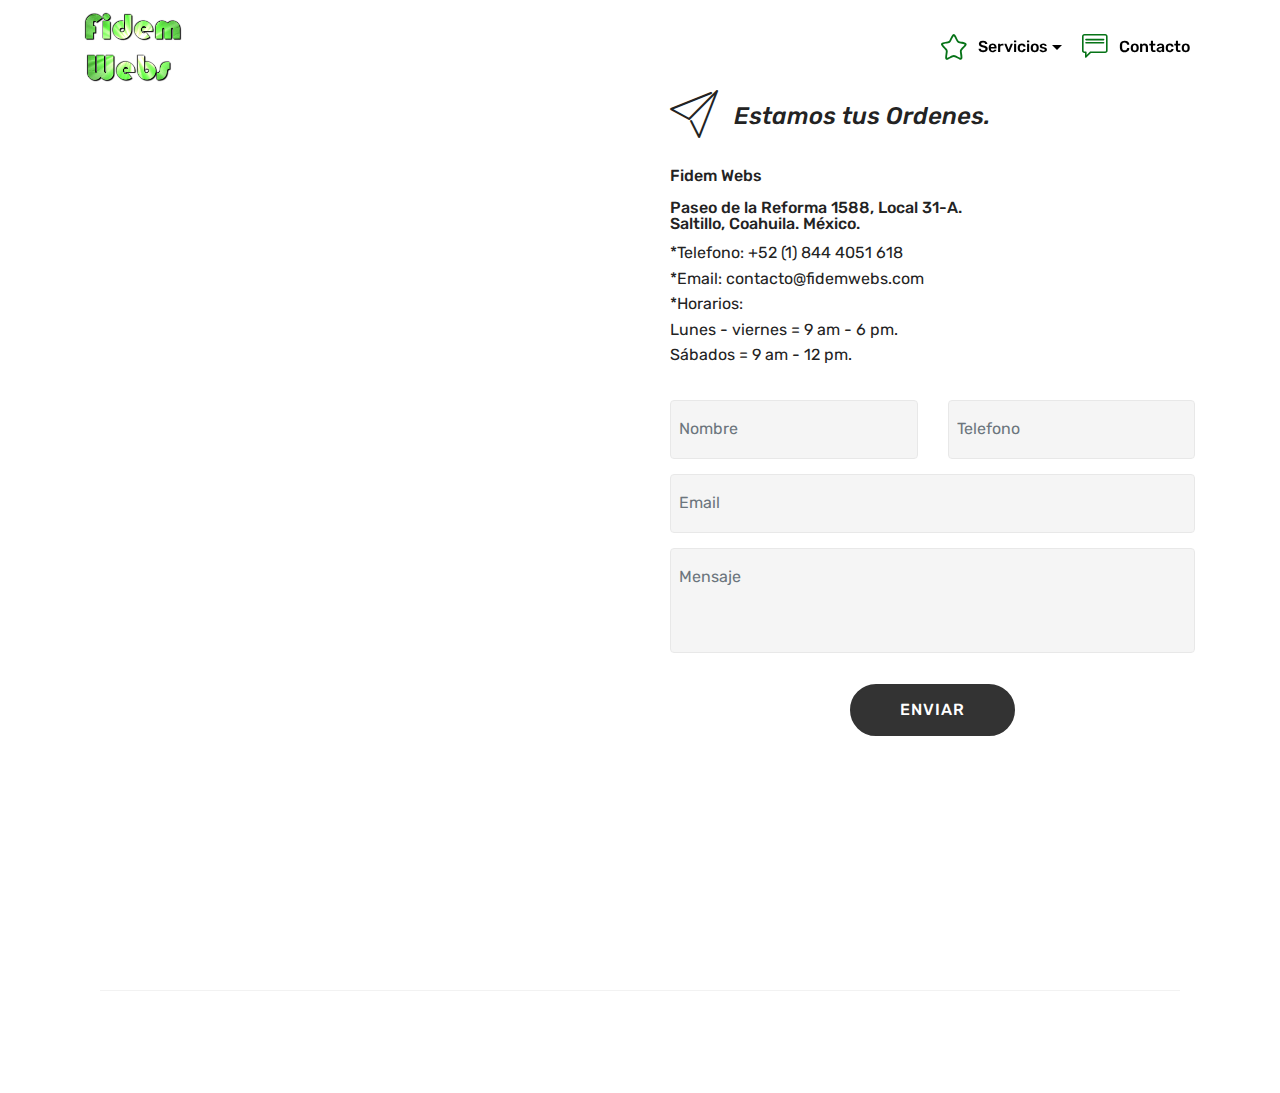
<file: Contacto.html>
<!DOCTYPE html>
<html >
<head>
  <!-- Site made with Mobirise Website Builder v4.8.8, https://mobirise.com -->
  <meta charset="UTF-8">
  <meta http-equiv="X-UA-Compatible" content="IE=edge">
  <meta name="generator" content="Mobirise v4.8.8, mobirise.com">
  <meta name="viewport" content="width=device-width, initial-scale=1, minimum-scale=1">
  <link rel="shortcut icon" href="assets/images/cooltext309816922428133-206x153.png" type="image/x-icon">
  <meta name="description" content="Contacto">
  <title>Contactanos</title>
  <link rel="stylesheet" href="assets/web/assets/mobirise-icons/mobirise-icons.css">
  <link rel="stylesheet" href="assets/web/assets/mobirise-icons-bold/mobirise-icons-bold.css">
  <link rel="stylesheet" href="assets/tether/tether.min.css">
  <link rel="stylesheet" href="assets/bootstrap/css/bootstrap.min.css">
  <link rel="stylesheet" href="assets/bootstrap/css/bootstrap-grid.min.css">
  <link rel="stylesheet" href="assets/bootstrap/css/bootstrap-reboot.min.css">
  <link rel="stylesheet" href="assets/dropdown/css/style.css">
  <link rel="stylesheet" href="assets/animatecss/animate.min.css">
  <link rel="stylesheet" href="assets/socicon/css/styles.css">
  <link rel="stylesheet" href="assets/theme/css/style.css">
  <link rel="stylesheet" href="assets/mobirise/css/mbr-additional.css" type="text/css">
  
  
  
</head>
<body>
  <section class="menu cid-qTkzRZLJNu" once="menu" id="menu1-7">

    

    <nav class="navbar navbar-expand beta-menu navbar-dropdown align-items-center navbar-toggleable-sm bg-color transparent">
        <button class="navbar-toggler navbar-toggler-right" type="button" data-toggle="collapse" data-target="#navbarSupportedContent" aria-controls="navbarSupportedContent" aria-expanded="false" aria-label="Toggle navigation">
            <div class="hamburger">
                <span></span>
                <span></span>
                <span></span>
                <span></span>
            </div>
        </button>
        <div class="menu-logo">
            <div class="navbar-brand">
                <span class="navbar-logo">
                    <a href="index.html">
                         <img src="assets/images/cooltext309816922428133-206x153.png" alt="Mobirise" title="" style="height: 4.9rem;">
                    </a>
                </span>
                
            </div>
        </div>
        <div class="collapse navbar-collapse" id="navbarSupportedContent">
            <ul class="navbar-nav nav-dropdown nav-right" data-app-modern-menu="true"><li class="nav-item dropdown">
                    <a class="nav-link link dropdown-toggle text-black display-4" href="https://mobirise.com" data-toggle="dropdown-submenu" aria-expanded="false"><span class="mbrib-star mbr-iconfont mbr-iconfont-btn" style="color: rgb(6, 115, 23);"></span>
                        
                        Servicios</a><div class="dropdown-menu"><a class="dropdown-item text-black display-4" href="Contacto.html">Diseño de Pagínas Web</a><a class="dropdown-item text-black display-4" href="Contacto.html">Estrategias de Marketing</a><a class="dropdown-item text-black display-4" href="Contacto.html">Diseño de Marca</a></div>
                </li><li class="nav-item"><a class="nav-link link text-black display-4" href="Contacto.html" aria-expanded="false"><span class="mbrib-chat mbr-iconfont mbr-iconfont-btn" style="color: rgb(6, 115, 23);"></span>Contacto</a></li></ul>
            
        </div>
    </nav>
</section>

<section class="engine"><a href="https://mobirise.info/b">how to create your own website</a></section><section class="mbr-section form4 cid-rcJjvOqGK5" id="form4-a">

    

    
    <div class="container">
        <div class="row">
            <div class="col-md-6">
                <div class="google-map"><iframe frameborder="0" style="border:0" src="https://www.google.com/maps/embed/v1/place?key=AIzaSyA0Dx_boXQiwvdz8sJHoYeZNVTdoWONYkU&amp;q=place_id:EkZQYXNlbyBkZSBsYSBSZWZvcm1hIDE1ODgsIFNpbiBOb21icmUgZGUgQ29sIDksIFNhbHRpbGxvLCBDb2FoLiwgTWV4aWNvIhsSGQoUChIJ-fX1w7JyiIYRKV2VAkezKiEQtAw" allowfullscreen=""></iframe></div>
            </div>
            <div class="col-md-6">
                
                <div>
                    <div class="icon-block pb-3">
                        <span class="icon-block__icon">
                            <span class="mbr-iconfont mbri-paper-plane"></span>
                        </span>
                        <h4 class="icon-block__title align-left mbr-fonts-style display-5">
                            Estamos tus Ordenes.</h4>
                    </div>
                    <div class="icon-contacts pb-3">
                        <h5 class="align-left mbr-fonts-style display-7">Fidem Webs<br><br>Paseo de la Reforma 1588, Local 31-A.&nbsp;<br>Saltillo, Coahuila. México.</h5>
                        <p class="mbr-text align-left mbr-fonts-style display-7">*Telefono: +52 (1) 844 4051 618&nbsp;<br>*Email: contacto@fidemwebs.com<br>*Horarios:&nbsp;<br>Lunes - viernes = 9 am - 6 pm. 
<br>Sábados = 9 am - 12 pm.&nbsp;<br></p>
                    </div>
                </div>
                <div data-form-type="formoid">
                    <div data-form-alert="" hidden="">Gracias por tu interés, en el transcurso del día nos comunicaremos con usted para conocer más su proyecto y asesorarle sobre como potenciar su negocio.</div>
                    <form class="block mbr-form" action="https://mobirise.com/" method="post" data-form-title="Mobirise Form"><input type="hidden" name="email" data-form-email="true" value="Hccp3VI93UINfS2b7qPYw+PKp5hLU12S10FYm4K74gATe6OZ+a9sG0oz5PTTUdulrMtiDwa4NfVtG3Z4GQjA4rIx4rz/vWua6w3Lx6i+F1YNktHI0FvVO6JIq2Hhz1xC">
                        <div class="row">
                            <div class="col-md-6 multi-horizontal" data-for="name">
                                <input type="text" class="form-control input" name="name" data-form-field="Name" placeholder="Nombre" required="" id="name-form4-a">
                            </div>
                            <div class="col-md-6 multi-horizontal" data-for="phone">
                                <input type="text" class="form-control input" name="phone" data-form-field="Phone" placeholder="Telefono" required="" id="phone-form4-a">
                            </div>
                            <div class="col-md-12" data-for="email">
                                <input type="text" class="form-control input" name="email" data-form-field="Email" placeholder="Email" required="" id="email-form4-a">
                            </div>
                            <div class="col-md-12" data-for="message">
                                <textarea class="form-control input" name="message" rows="3" data-form-field="Message" placeholder="Mensaje" style="resize:none" id="message-form4-a"></textarea>
                            </div>
                            <div class="input-group-btn col-md-12" style="margin-top: 10px;"><button href="" type="submit" class="btn btn-form btn-black display-4">ENVIAR</button></div>
                        </div>
                    </form>
                </div>
            </div>
        </div>
    </div>
</section>

<section class="cid-rcJn0QMRrY" id="footer5-c">

    

    

    <div class="container">
        <div class="media-container-row">
            <div class="col-md-3">
                <div class="media-wrap">
                    <a href="index.html">
                       <img src="assets/images/cooltext309816922428133-206x153.png" alt="Mobirise" title="">
                    </a>
                </div>
            </div>
            <div class="col-md-9">
                <p class="mbr-text align-right links mbr-fonts-style display-7"><a href="index.html#content4-g">&nbsp; &nbsp; &nbsp; &nbsp; &nbsp; &nbsp; &nbsp; &nbsp; &nbsp; &nbsp; &nbsp;SERVICIOS&nbsp; &nbsp; &nbsp; PAQUETES</a></p>
            </div>
        </div>
        <div class="footer-lower">
            <div class="media-container-row">
                <div class="col-md-12">
                    <hr>
                </div>
            </div>
            <div class="media-container-row mbr-white">
                <div class="col-md-6 copyright">
                    <p class="mbr-text mbr-fonts-style display-7">2017 FIDEM WEBS - Todos los derechos reservados.</p>
                </div>
                <div class="col-md-6">
                    <div class="social-list align-right">
                        <div class="soc-item">
                            <a href="https://twitter.com/mobirise" target="_blank">
                                <span class="socicon-twitter socicon mbr-iconfont mbr-iconfont-social"></span>
                            </a>
                        </div>
                        <div class="soc-item">
                            <a href="https://www.facebook.com/pages/Mobirise/1616226671953247" target="_blank">
                                <span class="socicon-facebook socicon mbr-iconfont mbr-iconfont-social"></span>
                            </a>
                        </div>
                        
                        
                        
                        
                    </div>
                </div>
            </div>
        </div>
    </div>
</section>


  <script src="assets/web/assets/jquery/jquery.min.js"></script>
  <script src="assets/popper/popper.min.js"></script>
  <script src="assets/tether/tether.min.js"></script>
  <script src="assets/bootstrap/js/bootstrap.min.js"></script>
  <script src="assets/dropdown/js/script.min.js"></script>
  <script src="assets/touchswipe/jquery.touch-swipe.min.js"></script>
  <script src="assets/viewportchecker/jquery.viewportchecker.js"></script>
  <script src="assets/smoothscroll/smooth-scroll.js"></script>
  <script src="assets/theme/js/script.js"></script>
  <script src="assets/formoid/formoid.min.js"></script>
  
  
  <input name="animation" type="hidden">
  </body>
</html>
</file>
<file: assets/web/assets/mobirise-icons/mobirise-icons.css>
@font-face {
  font-family: 'MobiriseIcons';
  src:  url('mobirise-icons.eot?spat4u');
  src:  url('mobirise-icons.eot?spat4u#iefix') format('embedded-opentype'),
    url('mobirise-icons.ttf?spat4u') format('truetype'),
    url('mobirise-icons.woff?spat4u') format('woff'),
    url('mobirise-icons.svg?spat4u#MobiriseIcons') format('svg');
  font-weight: normal;
  font-style: normal;
}

[class^="mbri-"], [class*=" mbri-"] {
  /* use !important to prevent issues with browser extensions that change fonts */
  font-family: MobiriseIcons !important;
  speak: none;
  font-style: normal;
  font-weight: normal;
  font-variant: normal;
  text-transform: none;
  line-height: 1;

  /* Better Font Rendering =========== */
  -webkit-font-smoothing: antialiased;
  -moz-osx-font-smoothing: grayscale;
}

.mbri-add-submenu:before {
  content: "\e900";
}
.mbri-alert:before {
  content: "\e901";
}
.mbri-align-center:before {
  content: "\e902";
}
.mbri-align-justify:before {
  content: "\e903";
}
.mbri-align-left:before {
  content: "\e904";
}
.mbri-align-right:before {
  content: "\e905";
}
.mbri-android:before {
  content: "\e906";
}
.mbri-apple:before {
  content: "\e907";
}
.mbri-arrow-down:before {
  content: "\e908";
}
.mbri-arrow-next:before {
  content: "\e909";
}
.mbri-arrow-prev:before {
  content: "\e90a";
}
.mbri-arrow-up:before {
  content: "\e90b";
}
.mbri-bold:before {
  content: "\e90c";
}
.mbri-bookmark:before {
  content: "\e90d";
}
.mbri-bootstrap:before {
  content: "\e90e";
}
.mbri-briefcase:before {
  content: "\e90f";
}
.mbri-browse:before {
  content: "\e910";
}
.mbri-bulleted-list:before {
  content: "\e911";
}
.mbri-calendar:before {
  content: "\e912";
}
.mbri-camera:before {
  content: "\e913";
}
.mbri-cart-add:before {
  content: "\e914";
}
.mbri-cart-full:before {
  content: "\e915";
}
.mbri-cash:before {
  content: "\e916";
}
.mbri-change-style:before {
  content: "\e917";
}
.mbri-chat:before {
  content: "\e918";
}
.mbri-clock:before {
  content: "\e919";
}
.mbri-close:before {
  content: "\e91a";
}
.mbri-cloud:before {
  content: "\e91b";
}
.mbri-code:before {
  content: "\e91c";
}
.mbri-contact-form:before {
  content: "\e91d";
}
.mbri-credit-card:before {
  content: "\e91e";
}
.mbri-cursor-click:before {
  content: "\e91f";
}
.mbri-cust-feedback:before {
  content: "\e920";
}
.mbri-database:before {
  content: "\e921";
}
.mbri-delivery:before {
  content: "\e922";
}
.mbri-desktop:before {
  content: "\e923";
}
.mbri-devices:before {
  content: "\e924";
}
.mbri-down:before {
  content: "\e925";
}
.mbri-download:before {
  content: "\e989";
}
.mbri-drag-n-drop:before {
  content: "\e927";
}
.mbri-drag-n-drop2:before {
  content: "\e928";
}
.mbri-edit:before {
  content: "\e929";
}
.mbri-edit2:before {
  content: "\e92a";
}
.mbri-error:before {
  content: "\e92b";
}
.mbri-extension:before {
  content: "\e92c";
}
.mbri-features:before {
  content: "\e92d";
}
.mbri-file:before {
  content: "\e92e";
}
.mbri-flag:before {
  content: "\e92f";
}
.mbri-folder:before {
  content: "\e930";
}
.mbri-gift:before {
  content: "\e931";
}
.mbri-github:before {
  content: "\e932";
}
.mbri-globe:before {
  content: "\e933";
}
.mbri-globe-2:before {
  content: "\e934";
}
.mbri-growing-chart:before {
  content: "\e935";
}
.mbri-hearth:before {
  content: "\e936";
}
.mbri-help:before {
  content: "\e937";
}
.mbri-home:before {
  content: "\e938";
}
.mbri-hot-cup:before {
  content: "\e939";
}
.mbri-idea:before {
  content: "\e93a";
}
.mbri-image-gallery:before {
  content: "\e93b";
}
.mbri-image-slider:before {
  content: "\e93c";
}
.mbri-info:before {
  content: "\e93d";
}
.mbri-italic:before {
  content: "\e93e";
}
.mbri-key:before {
  content: "\e93f";
}
.mbri-laptop:before {
  content: "\e940";
}
.mbri-layers:before {
  content: "\e941";
}
.mbri-left-right:before {
  content: "\e942";
}
.mbri-left:before {
  content: "\e943";
}
.mbri-letter:before {
  content: "\e944";
}
.mbri-like:before {
  content: "\e945";
}
.mbri-link:before {
  content: "\e946";
}
.mbri-lock:before {
  content: "\e947";
}
.mbri-login:before {
  content: "\e948";
}
.mbri-logout:before {
  content: "\e949";
}
.mbri-magic-stick:before {
  content: "\e94a";
}
.mbri-map-pin:before {
  content: "\e94b";
}
.mbri-menu:before {
  content: "\e94c";
}
.mbri-mobile:before {
  content: "\e94d";
}
.mbri-mobile2:before {
  content: "\e94e";
}
.mbri-mobirise:before {
  content: "\e94f";
}
.mbri-more-horizontal:before {
  content: "\e950";
}
.mbri-more-vertical:before {
  content: "\e951";
}
.mbri-music:before {
  content: "\e952";
}
.mbri-new-file:before {
  content: "\e953";
}
.mbri-numbered-list:before {
  content: "\e954";
}
.mbri-opened-folder:before {
  content: "\e955";
}
.mbri-pages:before {
  content: "\e956";
}
.mbri-paper-plane:before {
  content: "\e957";
}
.mbri-paperclip:before {
  content: "\e958";
}
.mbri-photo:before {
  content: "\e959";
}
.mbri-photos:before {
  content: "\e95a";
}
.mbri-pin:before {
  content: "\e95b";
}
.mbri-play:before {
  content: "\e95c";
}
.mbri-plus:before {
  content: "\e95d";
}
.mbri-preview:before {
  content: "\e95e";
}
.mbri-print:before {
  content: "\e95f";
}
.mbri-protect:before {
  content: "\e960";
}
.mbri-question:before {
  content: "\e961";
}
.mbri-quote-left:before {
  content: "\e962";
}
.mbri-quote-right:before {
  content: "\e963";
}
.mbri-refresh:before {
  content: "\e964";
}
.mbri-responsive:before {
  content: "\e965";
}
.mbri-right:before {
  content: "\e966";
}
.mbri-rocket:before {
  content: "\e967";
}
.mbri-sad-face:before {
  content: "\e968";
}
.mbri-sale:before {
  content: "\e969";
}
.mbri-save:before {
  content: "\e96a";
}
.mbri-search:before {
  content: "\e96b";
}
.mbri-setting:before {
  content: "\e96c";
}
.mbri-setting2:before {
  content: "\e96d";
}
.mbri-setting3:before {
  content: "\e96e";
}
.mbri-share:before {
  content: "\e96f";
}
.mbri-shopping-bag:before {
  content: "\e970";
}
.mbri-shopping-basket:before {
  content: "\e971";
}
.mbri-shopping-cart:before {
  content: "\e972";
}
.mbri-sites:before {
  content: "\e973";
}
.mbri-smile-face:before {
  content: "\e974";
}
.mbri-speed:before {
  content: "\e975";
}
.mbri-star:before {
  content: "\e976";
}
.mbri-success:before {
  content: "\e977";
}
.mbri-sun:before {
  content: "\e978";
}
.mbri-sun2:before {
  content: "\e979";
}
.mbri-tablet:before {
  content: "\e97a";
}
.mbri-tablet-vertical:before {
  content: "\e97b";
}
.mbri-target:before {
  content: "\e97c";
}
.mbri-timer:before {
  content: "\e97d";
}
.mbri-to-ftp:before {
  content: "\e97e";
}
.mbri-to-local-drive:before {
  content: "\e97f";
}
.mbri-touch-swipe:before {
  content: "\e980";
}
.mbri-touch:before {
  content: "\e981";
}
.mbri-trash:before {
  content: "\e982";
}
.mbri-underline:before {
  content: "\e983";
}
.mbri-unlink:before {
  content: "\e984";
}
.mbri-unlock:before {
  content: "\e985";
}
.mbri-up-down:before {
  content: "\e986";
}
.mbri-up:before {
  content: "\e987";
}
.mbri-update:before {
  content: "\e988";
}
.mbri-upload:before {
 content: "\e926"; 
}
.mbri-user:before {
  content: "\e98a";
}
.mbri-user2:before {
  content: "\e98b";
}
.mbri-users:before {
  content: "\e98c";
}
.mbri-video:before {
  content: "\e98d";
}
.mbri-video-play:before {
  content: "\e98e";
}
.mbri-watch:before {
  content: "\e98f";
}
.mbri-website-theme:before {
  content: "\e990";
}
.mbri-wifi:before {
  content: "\e991";
}
.mbri-windows:before {
  content: "\e992";
}
.mbri-zoom-out:before {
  content: "\e993";
}
.mbri-redo:before {
  content: "\e994";
}
.mbri-undo:before {
  content: "\e995";
}
</file>
<file: assets/web/assets/mobirise-icons-bold/mobirise-icons-bold.css>
@font-face {
  font-family: 'mobirise-icons-bold';
  src:  url('mobirise-icons-bold.eot?m1l4yr');
  src:  url('mobirise-icons-bold.eot?m1l4yr#iefix') format('embedded-opentype'),
    url('mobirise-icons-bold.ttf?m1l4yr') format('truetype'),
    url('mobirise-icons-bold.woff?m1l4yr') format('woff'),
    url('mobirise-icons-bold.svg?m1l4yr#mobirise-icons-bold') format('svg');
  font-weight: normal;
  font-style: normal;
}

[class^="mbrib-"], [class*="mbrib-"] {
  /* use !important to prevent issues with browser extensions that change fonts */
  font-family: 'mobirise-icons-bold' !important;
  speak: none;
  font-style: normal;
  font-weight: normal;
  font-variant: normal;
  text-transform: none;
  line-height: 1;

  /* Better Font Rendering =========== */
  -webkit-font-smoothing: antialiased;
  -moz-osx-font-smoothing: grayscale;
}

.mbrib-add-submenu:before {
  content: "\e900";
}
.mbrib-alert:before {
  content: "\e901";
}
.mbrib-align-center:before {
  content: "\e902";
}
.mbrib-align-justify:before {
  content: "\e903";
}
.mbrib-align-left:before {
  content: "\e904";
}
.mbrib-align-right:before {
  content: "\e905";
}
.mbrib-android:before {
  content: "\e906";
}
.mbrib-apple:before {
  content: "\e907";
}
.mbrib-arrow-down:before {
  content: "\e908";
}
.mbrib-arrow-next:before {
  content: "\e909";
}
.mbrib-arrow-prev:before {
  content: "\e90a";
}
.mbrib-arrow-up:before {
  content: "\e90b";
}
.mbrib-bold:before {
  content: "\e90c";
}
.mbrib-bookmark:before {
  content: "\e90d";
}
.mbrib-bootstrap:before {
  content: "\e90e";
}
.mbrib-briefcase:before {
  content: "\e90f";
}
.mbrib-browse:before {
  content: "\e910";
}
.mbrib-bulleted-list:before {
  content: "\e911";
}
.mbrib-calendar:before {
  content: "\e912";
}
.mbrib-camera:before {
  content: "\e913";
}
.mbrib-cart-add:before {
  content: "\e914";
}
.mbrib-cart-full:before {
  content: "\e915";
}
.mbrib-cash:before {
  content: "\e916";
}
.mbrib-change-style:before {
  content: "\e917";
}
.mbrib-chat:before {
  content: "\e918";
}
.mbrib-clock:before {
  content: "\e919";
}
.mbrib-close:before {
  content: "\e91a";
}
.mbrib-cloud:before {
  content: "\e91b";
}
.mbrib-code:before {
  content: "\e91c";
}
.mbrib-contact-form:before {
  content: "\e91d";
}
.mbrib-credit-card:before {
  content: "\e91e";
}
.mbrib-cursor-click:before {
  content: "\e91f";
}
.mbrib-cust-feedback:before {
  content: "\e920";
}
.mbrib-database:before {
  content: "\e921";
}
.mbrib-delivery:before {
  content: "\e922";
}
.mbrib-desktop:before {
  content: "\e923";
}
.mbrib-devices:before {
  content: "\e924";
}
.mbrib-down:before {
  content: "\e925";
}
.mbrib-download:before {
  content: "\e926";
}
.mbrib-drag-n-drop:before {
  content: "\e927";
}
.mbrib-drag-n-drop2:before {
  content: "\e928";
}
.mbrib-edit:before {
  content: "\e929";
}
.mbrib-edit2:before {
  content: "\e92a";
}
.mbrib-error:before {
  content: "\e92b";
}
.mbrib-extension:before {
  content: "\e92c";
}
.mbrib-features:before {
  content: "\e92d";
}
.mbrib-file:before {
  content: "\e92e";
}
.mbrib-flag:before {
  content: "\e92f";
}
.mbrib-folder:before {
  content: "\e930";
}
.mbrib-gift:before {
  content: "\e931";
}
.mbrib-github:before {
  content: "\e932";
}
.mbrib-globe-2:before {
  content: "\e933";
}
.mbrib-globe:before {
  content: "\e934";
}
.mbrib-growing-chart:before {
  content: "\e935";
}
.mbrib-hearth:before {
  content: "\e936";
}
.mbrib-help:before {
  content: "\e937";
}
.mbrib-home:before {
  content: "\e938";
}
.mbrib-hot-cup:before {
  content: "\e939";
}
.mbrib-idea:before {
  content: "\e93a";
}
.mbrib-image-gallery:before {
  content: "\e93b";
}
.mbrib-image-slider:before {
  content: "\e93c";
}
.mbrib-info:before {
  content: "\e93d";
}
.mbrib-italic:before {
  content: "\e93e";
}
.mbrib-key:before {
  content: "\e93f";
}
.mbrib-laptop:before {
  content: "\e940";
}
.mbrib-layers:before {
  content: "\e941";
}
.mbrib-left-right:before {
  content: "\e942";
}
.mbrib-left:before {
  content: "\e943";
}
.mbrib-letter:before {
  content: "\e944";
}
.mbrib-like:before {
  content: "\e945";
}
.mbrib-link:before {
  content: "\e946";
}
.mbrib-lock:before {
  content: "\e947";
}
.mbrib-login:before {
  content: "\e948";
}
.mbrib-logout:before {
  content: "\e949";
}
.mbrib-magic-stick:before {
  content: "\e94a";
}
.mbrib-map-pin:before {
  content: "\e94b";
}
.mbrib-menu:before {
  content: "\e94c";
}
.mbrib-mobile:before {
  content: "\e94d";
}
.mbrib-mobile2:before {
  content: "\e94e";
}
.mbrib-mobirise:before {
  content: "\e94f";
}
.mbrib-more-horizontal:before {
  content: "\e950";
}
.mbrib-more-vertical:before {
  content: "\e951";
}
.mbrib-music:before {
  content: "\e952";
}
.mbrib-new-file:before {
  content: "\e953";
}
.mbrib-numbered-list:before {
  content: "\e954";
}
.mbrib-opened-folder:before {
  content: "\e955";
}
.mbrib-pages:before {
  content: "\e956";
}
.mbrib-paper-plane:before {
  content: "\e957";
}
.mbrib-paperclip:before {
  content: "\e958";
}
.mbrib-photo:before {
  content: "\e959";
}
.mbrib-photos:before {
  content: "\e95a";
}
.mbrib-pin:before {
  content: "\e95b";
}
.mbrib-play:before {
  content: "\e95c";
}
.mbrib-plus:before {
  content: "\e95d";
}
.mbrib-preview:before {
  content: "\e95e";
}
.mbrib-print:before {
  content: "\e95f";
}
.mbrib-protect:before {
  content: "\e960";
}
.mbrib-question:before {
  content: "\e961";
}
.mbrib-quote-left:before {
  content: "\e962";
}
.mbrib-quote-right:before {
  content: "\e963";
}
.mbrib-redo:before {
  content: "\e964";
}
.mbrib-refresh:before {
  content: "\e965";
}
.mbrib-responsive:before {
  content: "\e966";
}
.mbrib-right:before {
  content: "\e967";
}
.mbrib-rocket:before {
  content: "\e968";
}
.mbrib-sad-face:before {
  content: "\e969";
}
.mbrib-sale:before {
  content: "\e96a";
}
.mbrib-save:before {
  content: "\e96b";
}
.mbrib-search:before {
  content: "\e96c";
}
.mbrib-setting:before {
  content: "\e96d";
}
.mbrib-setting2:before {
  content: "\e96e";
}
.mbrib-setting3:before {
  content: "\e96f";
}
.mbrib-share:before {
  content: "\e970";
}
.mbrib-shopping-bag:before {
  content: "\e971";
}
.mbrib-shopping-basket:before {
  content: "\e972";
}
.mbrib-shopping-cart:before {
  content: "\e973";
}
.mbrib-sites:before {
  content: "\e974";
}
.mbrib-smile-face:before {
  content: "\e975";
}
.mbrib-speed:before {
  content: "\e976";
}
.mbrib-star:before {
  content: "\e977";
}
.mbrib-success:before {
  content: "\e978";
}
.mbrib-sun:before {
  content: "\e979";
}
.mbrib-sun2:before {
  content: "\e97a";
}
.mbrib-tablet-vertical:before {
  content: "\e97b";
}
.mbrib-tablet:before {
  content: "\e97c";
}
.mbrib-target:before {
  content: "\e97d";
}
.mbrib-timer:before {
  content: "\e97e";
}
.mbrib-to-ftp:before {
  content: "\e97f";
}
.mbrib-to-local-drive:before {
  content: "\e980";
}
.mbrib-touch-swipe:before {
  content: "\e981";
}
.mbrib-touch:before {
  content: "\e982";
}
.mbrib-trash:before {
  content: "\e983";
}
.mbrib-underline:before {
  content: "\e984";
}
.mbrib-undo:before {
  content: "\e985";
}
.mbrib-unlink:before {
  content: "\e986";
}
.mbrib-unlock:before {
  content: "\e987";
}
.mbrib-up-down:before {
  content: "\e988";
}
.mbrib-up:before {
  content: "\e989";
}
.mbrib-update:before {
  content: "\e98a";
}
.mbrib-upload:before {
  content: "\e98b";
}
.mbrib-user:before {
  content: "\e98c";
}
.mbrib-user2:before {
  content: "\e98d";
}
.mbrib-users:before {
  content: "\e98e";
}
.mbrib-video-play:before {
  content: "\e98f";
}
.mbrib-video:before {
  content: "\e990";
}
.mbrib-watch:before {
  content: "\e991";
}
.mbrib-website-theme:before {
  content: "\e992";
}
.mbrib-wifi:before {
  content: "\e993";
}
.mbrib-windows:before {
  content: "\e994";
}
.mbrib-zoom-out:before {
  content: "\e995";
}
</file>
<file: assets/dropdown/css/style.css>
.navbar-dropdown {
  left: 0;
  padding: 0;
  position: absolute;
  right: 0;
  top: 0;
  transition: all 0.45s ease;
  z-index: 1030;
  background: #282828; }
  .navbar-dropdown .navbar-logo {
    margin-right: 0.8rem;
    transition: margin 0.3s ease-in-out;
    vertical-align: middle; }
    .navbar-dropdown .navbar-logo img {
      height: 3.125rem;
      transition: all 0.3s ease-in-out; }
    .navbar-dropdown .navbar-logo.mbr-iconfont {
      font-size: 3.125rem;
      line-height: 3.125rem; }
  .navbar-dropdown .navbar-caption {
    font-weight: 700;
    white-space: normal;
    vertical-align: -4px;
    line-height: 3.125rem !important; }
    .navbar-dropdown .navbar-caption, .navbar-dropdown .navbar-caption:hover {
      color: inherit;
      text-decoration: none; }
  .navbar-dropdown .mbr-iconfont + .navbar-caption {
    vertical-align: -1px; }
  .navbar-dropdown.navbar-fixed-top {
    position: fixed; }
  .navbar-dropdown .navbar-brand span {
    vertical-align: -4px; }
  .navbar-dropdown.bg-color.transparent {
    background: none; }
  .navbar-dropdown.navbar-short .navbar-brand {
    padding: 0.625rem 0; }
    .navbar-dropdown.navbar-short .navbar-brand span {
      vertical-align: -1px; }
  .navbar-dropdown.navbar-short .navbar-caption {
    line-height: 2.375rem !important;
    vertical-align: -2px; }
  .navbar-dropdown.navbar-short .navbar-logo {
    margin-right: 0.5rem; }
    .navbar-dropdown.navbar-short .navbar-logo img {
      height: 2.375rem; }
    .navbar-dropdown.navbar-short .navbar-logo.mbr-iconfont {
      font-size: 2.375rem;
      line-height: 2.375rem; }
  .navbar-dropdown.navbar-short .mbr-table-cell {
    height: 3.625rem; }
  .navbar-dropdown .navbar-close {
    left: 0.6875rem;
    position: fixed;
    top: 0.75rem;
    z-index: 1000; }
  .navbar-dropdown .hamburger-icon {
    content: "";
    display: inline-block;
    vertical-align: middle;
    width: 16px;
    -webkit-box-shadow: 0 -6px 0 1px #282828,0 0 0 1px #282828,0 6px 0 1px #282828;
    -moz-box-shadow: 0 -6px 0 1px #282828,0 0 0 1px #282828,0 6px 0 1px #282828;
    box-shadow: 0 -6px 0 1px #282828,0 0 0 1px #282828,0 6px 0 1px #282828; }

.dropdown-menu .dropdown-toggle[data-toggle="dropdown-submenu"]::after {
  border-bottom: 0.35em solid transparent;
  border-left: 0.35em solid;
  border-right: 0;
  border-top: 0.35em solid transparent;
  margin-left: 0.3rem; }

.dropdown-menu .dropdown-item:focus {
  outline: 0; }

.nav-dropdown {
  font-size: 0.75rem;
  font-weight: 500;
  height: auto !important; }
  .nav-dropdown .nav-btn {
    padding-left: 1rem; }
  .nav-dropdown .link {
    margin: .667em 1.667em;
    font-weight: 500;
    padding: 0;
    transition: color .2s ease-in-out; }
    .nav-dropdown .link.dropdown-toggle {
      margin-right: 2.583em; }
      .nav-dropdown .link.dropdown-toggle::after {
        margin-left: .25rem;
        border-top: 0.35em solid;
        border-right: 0.35em solid transparent;
        border-left: 0.35em solid transparent;
        border-bottom: 0; }
      .nav-dropdown .link.dropdown-toggle[aria-expanded="true"] {
        margin: 0;
        padding: 0.667em 3.263em  0.667em 1.667em; }
  .nav-dropdown .link::after,
  .nav-dropdown .dropdown-item::after {
    color: inherit; }
  .nav-dropdown .btn {
    font-size: 0.75rem;
    font-weight: 700;
    letter-spacing: 0;
    margin-bottom: 0;
    padding-left: 1.25rem;
    padding-right: 1.25rem; }
  .nav-dropdown .dropdown-menu {
    border-radius: 0;
    border: 0;
    left: 0;
    margin: 0;
    padding-bottom: 1.25rem;
    padding-top: 1.25rem;
    position: relative; }
  .nav-dropdown .dropdown-submenu {
    margin-left: 0.125rem;
    top: 0; }
  .nav-dropdown .dropdown-item {
    font-weight: 500;
    line-height: 2;
    padding: 0.3846em 4.615em 0.3846em 1.5385em;
    position: relative;
    transition: color .2s ease-in-out, background-color .2s ease-in-out; }
    .nav-dropdown .dropdown-item::after {
      margin-top: -0.3077em;
      position: absolute;
      right: 1.1538em;
      top: 50%; }
    .nav-dropdown .dropdown-item:focus, .nav-dropdown .dropdown-item:hover {
      background: none; }

@media (max-width: 767px) {
  .nav-dropdown.navbar-toggleable-sm {
    bottom: 0;
    display: none;
    left: 0;
    overflow-x: hidden;
    position: fixed;
    top: 0;
    transform: translateX(-100%);
    -ms-transform: translateX(-100%);
    -webkit-transform: translateX(-100%);
    width: 18.75rem;
    z-index: 999; } }
.nav-dropdown.navbar-toggleable-xl {
  bottom: 0;
  display: none;
  left: 0;
  overflow-x: hidden;
  position: fixed;
  top: 0;
  transform: translateX(-100%);
  -ms-transform: translateX(-100%);
  -webkit-transform: translateX(-100%);
  width: 18.75rem;
  z-index: 999; }

.nav-dropdown-sm {
  display: block !important;
  overflow-x: hidden;
  overflow: auto;
  padding-top: 3.875rem; }
  .nav-dropdown-sm::after {
    content: "";
    display: block;
    height: 3rem;
    width: 100%; }
  .nav-dropdown-sm.collapse.in ~ .navbar-close {
    display: block !important; }
  .nav-dropdown-sm.collapsing, .nav-dropdown-sm.collapse.in {
    transform: translateX(0);
    -ms-transform: translateX(0);
    -webkit-transform: translateX(0);
    transition: all 0.25s ease-out;
    -webkit-transition: all 0.25s ease-out;
    background: #282828; }
  .nav-dropdown-sm.collapsing[aria-expanded="false"] {
    transform: translateX(-100%);
    -ms-transform: translateX(-100%);
    -webkit-transform: translateX(-100%); }
  .nav-dropdown-sm .nav-item {
    display: block;
    margin-left: 0 !important;
    padding-left: 0; }
  .nav-dropdown-sm .link,
  .nav-dropdown-sm .dropdown-item {
    border-top: 1px dotted rgba(255, 255, 255, 0.1);
    font-size: 0.8125rem;
    line-height: 1.6;
    margin: 0 !important;
    padding: 0.875rem 2.4rem 0.875rem 1.5625rem !important;
    position: relative;
    white-space: normal; }
    .nav-dropdown-sm .link:focus, .nav-dropdown-sm .link:hover,
    .nav-dropdown-sm .dropdown-item:focus,
    .nav-dropdown-sm .dropdown-item:hover {
      background: rgba(0, 0, 0, 0.2) !important;
      color: #c0a375; }
  .nav-dropdown-sm .nav-btn {
    position: relative;
    padding: 1.5625rem 1.5625rem 0 1.5625rem; }
    .nav-dropdown-sm .nav-btn::before {
      border-top: 1px dotted rgba(255, 255, 255, 0.1);
      content: "";
      left: 0;
      position: absolute;
      top: 0;
      width: 100%; }
    .nav-dropdown-sm .nav-btn + .nav-btn {
      padding-top: 0.625rem; }
      .nav-dropdown-sm .nav-btn + .nav-btn::before {
        display: none; }
  .nav-dropdown-sm .btn {
    padding: 0.625rem 0; }
  .nav-dropdown-sm .dropdown-toggle[data-toggle="dropdown-submenu"]::after {
    margin-left: .25rem;
    border-top: 0.35em solid;
    border-right: 0.35em solid transparent;
    border-left: 0.35em solid transparent;
    border-bottom: 0; }
  .nav-dropdown-sm .dropdown-toggle[data-toggle="dropdown-submenu"][aria-expanded="true"]::after {
    border-top: 0;
    border-right: 0.35em solid transparent;
    border-left: 0.35em solid transparent;
    border-bottom: 0.35em solid; }
  .nav-dropdown-sm .dropdown-menu {
    margin: 0;
    padding: 0;
    position: relative;
    top: 0;
    left: 0;
    width: 100%;
    border: 0;
    float: none;
    border-radius: 0;
    background: none; }
  .nav-dropdown-sm .dropdown-submenu {
    left: 100%;
    margin-left: 0.125rem;
    margin-top: -1.25rem;
    top: 0; }

.navbar-toggleable-sm .nav-dropdown .dropdown-menu {
  position: absolute; }

.navbar-toggleable-sm .nav-dropdown .dropdown-submenu {
  left: 100%;
  margin-left: 0.125rem;
  margin-top: -1.25rem;
  top: 0; }

.navbar-toggleable-sm.opened .nav-dropdown .dropdown-menu {
  position: relative; }

.navbar-toggleable-sm.opened .nav-dropdown .dropdown-submenu {
  left: 0;
  margin-left: 00rem;
  margin-top: 0rem;
  top: 0; }

.is-builder .nav-dropdown.collapsing {
  transition: none !important; }

/*# sourceMappingURL=style.css.map */
</file>
<file: assets/socicon/css/styles.css>
@charset "UTF-8";

@font-face {
  font-family: "socicon";
  src:url("../fonts/socicon.eot");
  src:url("../fonts/socicon.eot?#iefix") format("embedded-opentype"),
    url("../fonts/socicon.woff") format("woff"),
    url("../fonts/socicon.ttf") format("truetype"),
    url("../fonts/socicon.svg#socicon") format("svg");
  font-weight: normal;
  font-style: normal;

}

[data-icon]:before {
  font-family: "socicon" !important;
  content: attr(data-icon);
  font-style: normal !important;
  font-weight: normal !important;
  font-variant: normal !important;
  text-transform: none !important;
  speak: none;
  line-height: 1;
  -webkit-font-smoothing: antialiased;
  -moz-osx-font-smoothing: grayscale;
}

[class^="socicon-"]:before,
[class*=" socicon-"]:before {
  font-family: "socicon" !important;
  font-style: normal !important;
  font-weight: normal !important;
  font-variant: normal !important;
  text-transform: none !important;
  speak: none;
  line-height: 1;
  -webkit-font-smoothing: antialiased;
  -moz-osx-font-smoothing: grayscale;
}

.socicon-modelmayhem:before {
  content: "\e000";
}
.socicon-mixcloud:before {
  content: "\e001";
}
.socicon-drupal:before {
  content: "\e002";
}
.socicon-swarm:before {
  content: "\e003";
}
.socicon-istock:before {
  content: "\e004";
}
.socicon-yammer:before {
  content: "\e005";
}
.socicon-ello:before {
  content: "\e006";
}
.socicon-stackoverflow:before {
  content: "\e007";
}
.socicon-persona:before {
  content: "\e008";
}
.socicon-triplej:before {
  content: "\e009";
}
.socicon-houzz:before {
  content: "\e00a";
}
.socicon-rss:before {
  content: "\e00b";
}
.socicon-paypal:before {
  content: "\e00c";
}
.socicon-odnoklassniki:before {
  content: "\e00d";
}
.socicon-airbnb:before {
  content: "\e00e";
}
.socicon-periscope:before {
  content: "\e00f";
}
.socicon-outlook:before {
  content: "\e010";
}
.socicon-coderwall:before {
  content: "\e011";
}
.socicon-tripadvisor:before {
  content: "\e012";
}
.socicon-appnet:before {
  content: "\e013";
}
.socicon-goodreads:before {
  content: "\e014";
}
.socicon-tripit:before {
  content: "\e015";
}
.socicon-lanyrd:before {
  content: "\e016";
}
.socicon-slideshare:before {
  content: "\e017";
}
.socicon-buffer:before {
  content: "\e018";
}
.socicon-disqus:before {
  content: "\e019";
}
.socicon-vkontakte:before {
  content: "\e01a";
}
.socicon-whatsapp:before {
  content: "\e01b";
}
.socicon-patreon:before {
  content: "\e01c";
}
.socicon-storehouse:before {
  content: "\e01d";
}
.socicon-pocket:before {
  content: "\e01e";
}
.socicon-mail:before {
  content: "\e01f";
}
.socicon-blogger:before {
  content: "\e020";
}
.socicon-technorati:before {
  content: "\e021";
}
.socicon-reddit:before {
  content: "\e022";
}
.socicon-dribbble:before {
  content: "\e023";
}
.socicon-stumbleupon:before {
  content: "\e024";
}
.socicon-digg:before {
  content: "\e025";
}
.socicon-envato:before {
  content: "\e026";
}
.socicon-behance:before {
  content: "\e027";
}
.socicon-delicious:before {
  content: "\e028";
}
.socicon-deviantart:before {
  content: "\e029";
}
.socicon-forrst:before {
  content: "\e02a";
}
.socicon-play:before {
  content: "\e02b";
}
.socicon-zerply:before {
  content: "\e02c";
}
.socicon-wikipedia:before {
  content: "\e02d";
}
.socicon-apple:before {
  content: "\e02e";
}
.socicon-flattr:before {
  content: "\e02f";
}
.socicon-github:before {
  content: "\e030";
}
.socicon-renren:before {
  content: "\e031";
}
.socicon-friendfeed:before {
  content: "\e032";
}
.socicon-newsvine:before {
  content: "\e033";
}
.socicon-identica:before {
  content: "\e034";
}
.socicon-bebo:before {
  content: "\e035";
}
.socicon-zynga:before {
  content: "\e036";
}
.socicon-steam:before {
  content: "\e037";
}
.socicon-xbox:before {
  content: "\e038";
}
.socicon-windows:before {
  content: "\e039";
}
.socicon-qq:before {
  content: "\e03a";
}
.socicon-douban:before {
  content: "\e03b";
}
.socicon-meetup:before {
  content: "\e03c";
}
.socicon-playstation:before {
  content: "\e03d";
}
.socicon-android:before {
  content: "\e03e";
}
.socicon-snapchat:before {
  content: "\e03f";
}
.socicon-twitter:before {
  content: "\e040";
}
.socicon-facebook:before {
  content: "\e041";
}
.socicon-googleplus:before {
  content: "\e042";
}
.socicon-pinterest:before {
  content: "\e043";
}
.socicon-foursquare:before {
  content: "\e044";
}
.socicon-yahoo:before {
  content: "\e045";
}
.socicon-skype:before {
  content: "\e046";
}
.socicon-yelp:before {
  content: "\e047";
}
.socicon-feedburner:before {
  content: "\e048";
}
.socicon-linkedin:before {
  content: "\e049";
}
.socicon-viadeo:before {
  content: "\e04a";
}
.socicon-xing:before {
  content: "\e04b";
}
.socicon-myspace:before {
  content: "\e04c";
}
.socicon-soundcloud:before {
  content: "\e04d";
}
.socicon-spotify:before {
  content: "\e04e";
}
.socicon-grooveshark:before {
  content: "\e04f";
}
.socicon-lastfm:before {
  content: "\e050";
}
.socicon-youtube:before {
  content: "\e051";
}
.socicon-vimeo:before {
  content: "\e052";
}
.socicon-dailymotion:before {
  content: "\e053";
}
.socicon-vine:before {
  content: "\e054";
}
.socicon-flickr:before {
  content: "\e055";
}
.socicon-500px:before {
  content: "\e056";
}
.socicon-wordpress:before {
  content: "\e058";
}
.socicon-tumblr:before {
  content: "\e059";
}
.socicon-twitch:before {
  content: "\e05a";
}
.socicon-8tracks:before {
  content: "\e05b";
}
.socicon-amazon:before {
  content: "\e05c";
}
.socicon-icq:before {
  content: "\e05d";
}
.socicon-smugmug:before {
  content: "\e05e";
}
.socicon-ravelry:before {
  content: "\e05f";
}
.socicon-weibo:before {
  content: "\e060";
}
.socicon-baidu:before {
  content: "\e061";
}
.socicon-angellist:before {
  content: "\e062";
}
.socicon-ebay:before {
  content: "\e063";
}
.socicon-imdb:before {
  content: "\e064";
}
.socicon-stayfriends:before {
  content: "\e065";
}
.socicon-residentadvisor:before {
  content: "\e066";
}
.socicon-google:before {
  content: "\e067";
}
.socicon-yandex:before {
  content: "\e068";
}
.socicon-sharethis:before {
  content: "\e069";
}
.socicon-bandcamp:before {
  content: "\e06a";
}
.socicon-itunes:before {
  content: "\e06b";
}
.socicon-deezer:before {
  content: "\e06c";
}
.socicon-telegram:before {
  content: "\e06e";
}
.socicon-openid:before {
  content: "\e06f";
}
.socicon-amplement:before {
  content: "\e070";
}
.socicon-viber:before {
  content: "\e071";
}
.socicon-zomato:before {
  content: "\e072";
}
.socicon-draugiem:before {
  content: "\e074";
}
.socicon-endomodo:before {
  content: "\e075";
}
.socicon-filmweb:before {
  content: "\e076";
}
.socicon-stackexchange:before {
  content: "\e077";
}
.socicon-wykop:before {
  content: "\e078";
}
.socicon-teamspeak:before {
  content: "\e079";
}
.socicon-teamviewer:before {
  content: "\e07a";
}
.socicon-ventrilo:before {
  content: "\e07b";
}
.socicon-younow:before {
  content: "\e07c";
}
.socicon-raidcall:before {
  content: "\e07d";
}
.socicon-mumble:before {
  content: "\e07e";
}
.socicon-medium:before {
  content: "\e06d";
}
.socicon-bebee:before {
  content: "\e07f";
}
.socicon-hitbox:before {
  content: "\e080";
}
.socicon-reverbnation:before {
  content: "\e081";
}
.socicon-formulr:before {
  content: "\e082";
}
.socicon-instagram:before {
  content: "\e057";
}
.socicon-battlenet:before {
  content: "\e083";
}
.socicon-chrome:before {
  content: "\e084";
}
.socicon-discord:before {
  content: "\e086";
}
.socicon-issuu:before {
  content: "\e087";
}
.socicon-macos:before {
  content: "\e088";
}
.socicon-firefox:before {
  content: "\e089";
}
.socicon-opera:before {
  content: "\e08d";
}
.socicon-keybase:before {
  content: "\e090";
}
.socicon-alliance:before {
  content: "\e091";
}
.socicon-livejournal:before {
  content: "\e092";
}
.socicon-googlephotos:before {
  content: "\e093";
}
.socicon-horde:before {
  content: "\e094";
}
.socicon-etsy:before {
  content: "\e095";
}
.socicon-zapier:before {
  content: "\e096";
}
.socicon-google-scholar:before {
  content: "\e097";
}
.socicon-researchgate:before {
  content: "\e098";
}
.socicon-wechat:before {
  content: "\e099";
}
.socicon-strava:before {
  content: "\e09a";
}
.socicon-line:before {
  content: "\e09b";
}
.socicon-lyft:before {
  content: "\e09c";
}
.socicon-uber:before {
  content: "\e09d";
}
.socicon-songkick:before {
  content: "\e09e";
}
.socicon-viewbug:before {
  content: "\e09f";
}
.socicon-googlegroups:before {
  content: "\e0a0";
}
.socicon-quora:before {
  content: "\e073";
}
.socicon-diablo:before {
  content: "\e085";
}
.socicon-blizzard:before {
  content: "\e0a1";
}
.socicon-hearthstone:before {
  content: "\e08b";
}
.socicon-heroes:before {
  content: "\e08a";
}
.socicon-overwatch:before {
  content: "\e08c";
}
.socicon-warcraft:before {
  content: "\e08e";
}
.socicon-starcraft:before {
  content: "\e08f";
}
.socicon-beam:before {
  content: "\e0a2";
}
.socicon-curse:before {
  content: "\e0a3";
}
.socicon-player:before {
  content: "\e0a4";
}
.socicon-streamjar:before {
  content: "\e0a5";
}
.socicon-nintendo:before {
  content: "\e0a6";
}
.socicon-hellocoton:before {
  content: "\e0a7";
}
</file>
<file: assets/theme/css/style.css>
/*!
 * Mobirise v4 theme (https://mobirise.com/)
 * Copyright 2017 Mobirise
 */
section {
  background-color: #eeeeee; }

section,
.container,
.container-fluid {
  position: relative;
  word-wrap: break-word; }

a.mbr-iconfont:hover {
  text-decoration: none; }

.article .lead p, .article .lead ul, .article .lead ol, .article .lead pre, .article .lead blockquote {
  margin-bottom: 0; }

a {
  font-style: normal;
  font-weight: 400;
  cursor: pointer; }
  a, a:hover {
    text-decoration: none; }

figure {
  margin-bottom: 0; }

body {
  color: #232323; }

h1, h2, h3, h4, h5, h6,
.h1, .h2, .h3, .h4, .h5, .h6,
.display-1, .display-2, .display-3, .display-4 {
  line-height: 1;
  word-break: break-word;
  word-wrap: break-word; }

b, strong {
  font-weight: bold; }

blockquote {
  padding: 10px 0 10px 20px;
  position: relative;
  border-left: 2px solid;
  border-color: #ff3366; }

input:-webkit-autofill, input:-webkit-autofill:hover, input:-webkit-autofill:focus, input:-webkit-autofill:active {
  transition-delay: 9999s;
  transition-property: background-color, color; }

textarea[type="hidden"] {
  display: none; }

body {
  position: relative; }

section {
  background-position: 50% 50%;
  background-repeat: no-repeat;
  background-size: cover; }
  section .mbr-background-video,
  section .mbr-background-video-preview {
    position: absolute;
    bottom: 0;
    left: 0;
    right: 0;
    top: 0; }

.hidden {
  visibility: hidden; }

.mbr-z-index20 {
  z-index: 20; }

/*! Base colors */
.mbr-white {
  color: #ffffff; }

.mbr-black {
  color: #000000; }

.mbr-bg-white {
  background-color: #ffffff; }

.mbr-bg-black {
  background-color: #000000; }

/*! Text-aligns */
.align-left {
  text-align: left; }

.align-center {
  text-align: center; }

.align-right {
  text-align: right; }

@media (max-width: 767px) {
  .align-left, .align-center, .align-right, .mbr-section-btn, .mbr-section-title {
    text-align: center; } }
/*! Font-weight  */
.mbr-light {
  font-weight: 300; }

.mbr-regular {
  font-weight: 400; }

.mbr-semibold {
  font-weight: 500; }

.mbr-bold {
  font-weight: 700; }

/*! Media  */
.media-size-item {
  -webkit-flex: 1 1 auto;
  -moz-flex: 1 1 auto;
  -ms-flex: 1 1 auto;
  -o-flex: 1 1 auto;
  flex: 1 1 auto; }

.media-content {
  -webkit-flex-basis: 100%;
  flex-basis: 100%; }

.media-container-row {
  display: -ms-flexbox;
  display: -webkit-flex;
  display: flex;
  -webkit-flex-direction: row;
  -ms-flex-direction: row;
  flex-direction: row;
  -webkit-flex-wrap: wrap;
  -ms-flex-wrap: wrap;
  flex-wrap: wrap;
  -webkit-justify-content: center;
  -ms-flex-pack: center;
  justify-content: center;
  -webkit-align-content: center;
  -ms-flex-line-pack: center;
  align-content: center;
  -webkit-align-items: start;
  -ms-flex-align: start;
  align-items: start; }
  .media-container-row .media-size-item {
    width: 400px; }

.media-container-column {
  display: -ms-flexbox;
  display: -webkit-flex;
  display: flex;
  -webkit-flex-direction: column;
  -ms-flex-direction: column;
  flex-direction: column;
  -webkit-flex-wrap: wrap;
  -ms-flex-wrap: wrap;
  flex-wrap: wrap;
  -webkit-justify-content: center;
  -ms-flex-pack: center;
  justify-content: center;
  -webkit-align-content: center;
  -ms-flex-line-pack: center;
  align-content: center;
  -webkit-align-items: stretch;
  -ms-flex-align: stretch;
  align-items: stretch; }
  .media-container-column > * {
    width: 100%; }

@media (min-width: 992px) {
  .media-container-row {
    -webkit-flex-wrap: nowrap;
    -ms-flex-wrap: nowrap;
    flex-wrap: nowrap; } }
figure {
  overflow: hidden; }

figure[mbr-media-size] {
  transition: width 0.1s; }

.mbr-figure img, .mbr-figure iframe {
  display: block;
  width: 100%; }

.card {
  background-color: transparent;
  border: none; }

.card-img {
  text-align: center;
  flex-shrink: 0;
  -webkit-flex-shrink: 0; }

.media {
  max-width: 100%;
  margin: 0 auto; }

.mbr-figure {
  -ms-flex-item-align: center;
  -ms-grid-row-align: center;
  -webkit-align-self: center;
  align-self: center; }

.media-container > div {
  max-width: 100%; }

.mbr-figure img, .card-img img {
  width: 100%; }

@media (max-width: 991px) {
  .media-size-item {
    width: auto !important; }

  .media {
    width: auto; }

  .mbr-figure {
    width: 100% !important; } }
/*! Buttons */
.mbr-section-btn {
  margin-left: -.25rem;
  margin-right: -.25rem;
  font-size: 0; }

nav .mbr-section-btn {
  margin-left: 0rem;
  margin-right: 0rem; }

/*! Btn icon margin */
.btn .mbr-iconfont, .btn.btn-sm .mbr-iconfont {
  cursor: pointer;
  margin-right: 0.5rem; }

.btn.btn-md .mbr-iconfont, .btn.btn-md .mbr-iconfont {
  margin-right: 0.8rem; }

.mbr-regular {
  font-weight: 400; }

.mbr-semibold {
  font-weight: 500; }

.mbr-bold {
  font-weight: 700; }

[type="submit"] {
  -webkit-appearance: none; }

/*! Full-screen */
.mbr-fullscreen .mbr-overlay {
  min-height: 100vh; }

.mbr-fullscreen {
  display: flex;
  display: -webkit-flex;
  display: -moz-flex;
  display: -ms-flex;
  display: -o-flex;
  align-items: center;
  -webkit-align-items: center;
  min-height: 100vh;
  padding-top: 3rem;
  padding-bottom: 3rem; }

/*! Map */
.map {
  height: 25rem;
  position: relative; }
  .map iframe {
    width: 100%;
    height: 100%; }

/* Form */
.form-asterisk {
  font-family: initial;
  position: absolute;
  top: -2px;
  font-weight: normal; }

/*! Scroll to top arrow */
.mbr-arrow-up {
  bottom: 25px;
  right: 90px;
  position: fixed;
  text-align: right;
  z-index: 5000;
  color: #ffffff;
  font-size: 32px;
  transform: rotate(180deg);
  -webkit-transform: rotate(180deg); }

.mbr-arrow-up a {
  background: rgba(0, 0, 0, 0.2);
  border-radius: 3px;
  color: #fff;
  display: inline-block;
  height: 60px;
  width: 60px;
  outline-style: none !important;
  position: relative;
  text-decoration: none;
  transition: all .3s ease-in-out;
  cursor: pointer;
  text-align: center; }
  .mbr-arrow-up a:hover {
    background-color: rgba(0, 0, 0, 0.4); }
  .mbr-arrow-up a i {
    line-height: 60px; }

.mbr-arrow-up-icon {
  display: block;
  color: #fff; }

.mbr-arrow-up-icon::before {
  content: "\203a";
  display: inline-block;
  font-family: serif;
  font-size: 32px;
  line-height: 1;
  font-style: normal;
  position: relative;
  top: 6px;
  left: -4px;
  -webkit-transform: rotate(-90deg);
  transform: rotate(-90deg); }

/*! Arrow Down */
.mbr-arrow {
  position: absolute;
  bottom: 45px;
  left: 50%;
  width: 60px;
  height: 60px;
  cursor: pointer;
  background-color: rgba(80, 80, 80, 0.5);
  border-radius: 50%;
  -webkit-transform: translateX(-50%);
  transform: translateX(-50%); }
  .mbr-arrow > a {
    display: inline-block;
    text-decoration: none;
    outline-style: none;
    -webkit-animation: arrowdown 1.7s ease-in-out infinite;
    animation: arrowdown 1.7s ease-in-out infinite; }
    .mbr-arrow > a > i {
      position: absolute;
      top: -2px;
      left: 15px;
      font-size: 2rem; }

@keyframes arrowdown {
  0% {
    transform: translateY(0px);
    -webkit-transform: translateY(0px); }
  50% {
    transform: translateY(-5px);
    -webkit-transform: translateY(-5px); }
  100% {
    transform: translateY(0px);
    -webkit-transform: translateY(0px); } }
@-webkit-keyframes arrowdown {
  0% {
    transform: translateY(0px);
    -webkit-transform: translateY(0px); }
  50% {
    transform: translateY(-5px);
    -webkit-transform: translateY(-5px); }
  100% {
    transform: translateY(0px);
    -webkit-transform: translateY(0px); } }
@media (max-width: 500px) {
  .mbr-arrow-up {
    left: 50%;
    right: auto;
    transform: translateX(-50%) rotate(180deg);
    -webkit-transform: translateX(-50%) rotate(180deg); } }
/*Gradients animation*/
@keyframes gradient-animation {
  from {
    background-position: 0% 100%;
    animation-timing-function: ease-in-out; }
  to {
    background-position: 100% 0%;
    animation-timing-function: ease-in-out; } }
@-webkit-keyframes gradient-animation {
  from {
    background-position: 0% 100%;
    animation-timing-function: ease-in-out; }
  to {
    background-position: 100% 0%;
    animation-timing-function: ease-in-out; } }
.bg-gradient {
  background-size: 200% 200%;
  animation: gradient-animation 5s infinite alternate;
  -webkit-animation: gradient-animation 5s infinite alternate; }

.menu .navbar-brand {
  display: -webkit-flex; }
  .menu .navbar-brand span {
    display: flex;
    display: -webkit-flex; }
  .menu .navbar-brand .navbar-caption-wrap {
    display: -webkit-flex; }
  .menu .navbar-brand .navbar-logo img {
    display: -webkit-flex; }
@media (min-width: 768px) and (max-width: 991px) {
  .menu .navbar-toggleable-sm .navbar-nav {
    display: -webkit-box;
    display: -webkit-flex;
    display: -ms-flexbox; } }
@media (min-width: 992px) {
  .menu .navbar-nav.nav-dropdown {
    display: -webkit-flex; }
  .menu .navbar-toggleable-sm .navbar-collapse {
    display: -webkit-flex !important; } }
@media (max-width: 767px) {
  .menu .navbar-collapse {
    overflow-y: auto;
    max-height: 80vh; }
  .menu .dropdown-menu {
    max-height: 60vh;
    overflow-y: auto; } }

.navbar {
  display: -webkit-flex;
  -webkit-flex-wrap: wrap;
  -webkit-align-items: center;
  -webkit-justify-content: space-between; }

.navbar-collapse {
  -webkit-flex-basis: 100%;
  -webkit-flex-grow: 1;
  -webkit-align-items: center; }

.nav-dropdown .link {
  padding: .667em 1.667em !important;
  margin: 0 !important; }

.nav {
  display: -webkit-flex;
  -webkit-flex-wrap: wrap; }

.row {
  display: -webkit-flex;
  -webkit-flex-wrap: wrap; }

.justify-content-center {
  -webkit-justify-content: center; }

.form-inline {
  display: -webkit-flex;
  -webkit-flex-flow: row wrap;
  -webkit-align-items: center; }

.card-wrapper {
  -webkit-flex: 1; }

.carousel-control {
  z-index: 10;
  display: -webkit-flex;
  -webkit-align-items: center;
  -webkit-justify-content: center; }

.carousel-controls {
  display: -webkit-flex; }

.media {
  display: -webkit-flex; }

/*# sourceMappingURL=style.css.map */
.engine {
	position: absolute;
	text-indent: -2400px;
	text-align: center;
	padding: 0;
	top: 0;
	left: -2400px;
}
</file>
<file: assets/mobirise/css/mbr-additional.css>
@import url(https://fonts.googleapis.com/css?family=Rubik:300,300i,400,400i,500,500i,700,700i,900,900i);





body {
  font-style: normal;
  line-height: 1.5;
}
.mbr-section-title {
  font-style: normal;
  line-height: 1.2;
}
.mbr-section-subtitle {
  line-height: 1.3;
}
.mbr-text {
  font-style: normal;
  line-height: 1.6;
}
.display-1 {
  font-family: 'Rubik', sans-serif;
  font-size: 4.25rem;
}
.display-1 > .mbr-iconfont {
  font-size: 6.8rem;
}
.display-2 {
  font-family: 'Rubik', sans-serif;
  font-size: 3rem;
}
.display-2 > .mbr-iconfont {
  font-size: 4.8rem;
}
.display-4 {
  font-family: 'Rubik', sans-serif;
  font-size: 1rem;
}
.display-4 > .mbr-iconfont {
  font-size: 1.6rem;
}
.display-5 {
  font-family: 'Rubik', sans-serif;
  font-size: 1.5rem;
}
.display-5 > .mbr-iconfont {
  font-size: 2.4rem;
}
.display-7 {
  font-family: 'Rubik', sans-serif;
  font-size: 1rem;
}
.display-7 > .mbr-iconfont {
  font-size: 1.6rem;
}
/* ---- Fluid typography for mobile devices ---- */
/* 1.4 - font scale ratio ( bootstrap == 1.42857 ) */
/* 100vw - current viewport width */
/* (48 - 20)  48 == 48rem == 768px, 20 == 20rem == 320px(minimal supported viewport) */
/* 0.65 - min scale variable, may vary */
@media (max-width: 768px) {
  .display-1 {
    font-size: 3.4rem;
    font-size: calc( 2.1374999999999997rem + (4.25 - 2.1374999999999997) * ((100vw - 20rem) / (48 - 20)));
    line-height: calc( 1.4 * (2.1374999999999997rem + (4.25 - 2.1374999999999997) * ((100vw - 20rem) / (48 - 20))));
  }
  .display-2 {
    font-size: 2.4rem;
    font-size: calc( 1.7rem + (3 - 1.7) * ((100vw - 20rem) / (48 - 20)));
    line-height: calc( 1.4 * (1.7rem + (3 - 1.7) * ((100vw - 20rem) / (48 - 20))));
  }
  .display-4 {
    font-size: 0.8rem;
    font-size: calc( 1rem + (1 - 1) * ((100vw - 20rem) / (48 - 20)));
    line-height: calc( 1.4 * (1rem + (1 - 1) * ((100vw - 20rem) / (48 - 20))));
  }
  .display-5 {
    font-size: 1.2rem;
    font-size: calc( 1.175rem + (1.5 - 1.175) * ((100vw - 20rem) / (48 - 20)));
    line-height: calc( 1.4 * (1.175rem + (1.5 - 1.175) * ((100vw - 20rem) / (48 - 20))));
  }
}
/* Buttons */
.btn {
  font-weight: 500;
  border-width: 2px;
  font-style: normal;
  letter-spacing: 1px;
  margin: .4rem .8rem;
  white-space: normal;
  -webkit-transition: all 0.3s ease-in-out;
  -moz-transition: all 0.3s ease-in-out;
  transition: all 0.3s ease-in-out;
  display: inline-flex;
  align-items: center;
  justify-content: center;
  word-break: break-word;
  -webkit-align-items: center;
  -webkit-justify-content: center;
  display: -webkit-inline-flex;
  padding: 1rem 3rem;
  border-radius: 3px;
}
.btn-sm {
  font-weight: 500;
  letter-spacing: 1px;
  -webkit-transition: all 0.3s ease-in-out;
  -moz-transition: all 0.3s ease-in-out;
  transition: all 0.3s ease-in-out;
  padding: 0.6rem 1.5rem;
  border-radius: 3px;
}
.btn-md {
  font-weight: 500;
  letter-spacing: 1px;
  margin: .4rem .8rem !important;
  -webkit-transition: all 0.3s ease-in-out;
  -moz-transition: all 0.3s ease-in-out;
  transition: all 0.3s ease-in-out;
  padding: 1rem 3rem;
  border-radius: 3px;
}
.btn-lg {
  font-weight: 500;
  letter-spacing: 1px;
  margin: .4rem .8rem !important;
  -webkit-transition: all 0.3s ease-in-out;
  -moz-transition: all 0.3s ease-in-out;
  transition: all 0.3s ease-in-out;
  padding: 1.2rem 3.2rem;
  border-radius: 3px;
}
.bg-primary {
  background-color: #073b4c !important;
}
.bg-success {
  background-color: #f7ed4a !important;
}
.bg-info {
  background-color: #149dcc !important;
}
.bg-warning {
  background-color: #879a9f !important;
}
.bg-danger {
  background-color: #b1a374 !important;
}
.btn-primary,
.btn-primary:active {
  background-color: #073b4c !important;
  border-color: #073b4c !important;
  color: #ffffff !important;
}
.btn-primary:hover,
.btn-primary:focus,
.btn-primary.focus,
.btn-primary.active {
  color: #ffffff !important;
  background-color: #010506 !important;
  border-color: #010506 !important;
}
.btn-primary.disabled,
.btn-primary:disabled {
  color: #ffffff !important;
  background-color: #010506 !important;
  border-color: #010506 !important;
}
.btn-secondary,
.btn-secondary:active {
  background-color: #ffffff !important;
  border-color: #ffffff !important;
  color: #808080 !important;
}
.btn-secondary:hover,
.btn-secondary:focus,
.btn-secondary.focus,
.btn-secondary.active {
  color: #808080 !important;
  background-color: #d9d9d9 !important;
  border-color: #d9d9d9 !important;
}
.btn-secondary.disabled,
.btn-secondary:disabled {
  color: #808080 !important;
  background-color: #d9d9d9 !important;
  border-color: #d9d9d9 !important;
}
.btn-info,
.btn-info:active {
  background-color: #149dcc !important;
  border-color: #149dcc !important;
  color: #ffffff !important;
}
.btn-info:hover,
.btn-info:focus,
.btn-info.focus,
.btn-info.active {
  color: #ffffff !important;
  background-color: #0d6786 !important;
  border-color: #0d6786 !important;
}
.btn-info.disabled,
.btn-info:disabled {
  color: #ffffff !important;
  background-color: #0d6786 !important;
  border-color: #0d6786 !important;
}
.btn-success,
.btn-success:active {
  background-color: #f7ed4a !important;
  border-color: #f7ed4a !important;
  color: #3f3c03 !important;
}
.btn-success:hover,
.btn-success:focus,
.btn-success.focus,
.btn-success.active {
  color: #3f3c03 !important;
  background-color: #eadd0a !important;
  border-color: #eadd0a !important;
}
.btn-success.disabled,
.btn-success:disabled {
  color: #3f3c03 !important;
  background-color: #eadd0a !important;
  border-color: #eadd0a !important;
}
.btn-warning,
.btn-warning:active {
  background-color: #879a9f !important;
  border-color: #879a9f !important;
  color: #ffffff !important;
}
.btn-warning:hover,
.btn-warning:focus,
.btn-warning.focus,
.btn-warning.active {
  color: #ffffff !important;
  background-color: #617479 !important;
  border-color: #617479 !important;
}
.btn-warning.disabled,
.btn-warning:disabled {
  color: #ffffff !important;
  background-color: #617479 !important;
  border-color: #617479 !important;
}
.btn-danger,
.btn-danger:active {
  background-color: #b1a374 !important;
  border-color: #b1a374 !important;
  color: #ffffff !important;
}
.btn-danger:hover,
.btn-danger:focus,
.btn-danger.focus,
.btn-danger.active {
  color: #ffffff !important;
  background-color: #8b7d4e !important;
  border-color: #8b7d4e !important;
}
.btn-danger.disabled,
.btn-danger:disabled {
  color: #ffffff !important;
  background-color: #8b7d4e !important;
  border-color: #8b7d4e !important;
}
.btn-white {
  color: #333333 !important;
}
.btn-white,
.btn-white:active {
  background-color: #ffffff !important;
  border-color: #ffffff !important;
  color: #808080 !important;
}
.btn-white:hover,
.btn-white:focus,
.btn-white.focus,
.btn-white.active {
  color: #808080 !important;
  background-color: #d9d9d9 !important;
  border-color: #d9d9d9 !important;
}
.btn-white.disabled,
.btn-white:disabled {
  color: #808080 !important;
  background-color: #d9d9d9 !important;
  border-color: #d9d9d9 !important;
}
.btn-black,
.btn-black:active {
  background-color: #333333 !important;
  border-color: #333333 !important;
  color: #ffffff !important;
}
.btn-black:hover,
.btn-black:focus,
.btn-black.focus,
.btn-black.active {
  color: #ffffff !important;
  background-color: #0d0d0d !important;
  border-color: #0d0d0d !important;
}
.btn-black.disabled,
.btn-black:disabled {
  color: #ffffff !important;
  background-color: #0d0d0d !important;
  border-color: #0d0d0d !important;
}
.btn-primary-outline,
.btn-primary-outline:active {
  background: none;
  border-color: #000000;
  color: #000000;
}
.btn-primary-outline:hover,
.btn-primary-outline:focus,
.btn-primary-outline.focus,
.btn-primary-outline.active {
  color: #ffffff;
  background-color: #073b4c;
  border-color: #073b4c;
}
.btn-primary-outline.disabled,
.btn-primary-outline:disabled {
  color: #ffffff !important;
  background-color: #073b4c !important;
  border-color: #073b4c !important;
}
.btn-secondary-outline,
.btn-secondary-outline:active {
  background: none;
  border-color: #cccccc;
  color: #cccccc;
}
.btn-secondary-outline:hover,
.btn-secondary-outline:focus,
.btn-secondary-outline.focus,
.btn-secondary-outline.active {
  color: #808080;
  background-color: #ffffff;
  border-color: #ffffff;
}
.btn-secondary-outline.disabled,
.btn-secondary-outline:disabled {
  color: #808080 !important;
  background-color: #ffffff !important;
  border-color: #ffffff !important;
}
.btn-info-outline,
.btn-info-outline:active {
  background: none;
  border-color: #0b566f;
  color: #0b566f;
}
.btn-info-outline:hover,
.btn-info-outline:focus,
.btn-info-outline.focus,
.btn-info-outline.active {
  color: #ffffff;
  background-color: #149dcc;
  border-color: #149dcc;
}
.btn-info-outline.disabled,
.btn-info-outline:disabled {
  color: #ffffff !important;
  background-color: #149dcc !important;
  border-color: #149dcc !important;
}
.btn-success-outline,
.btn-success-outline:active {
  background: none;
  border-color: #d2c609;
  color: #d2c609;
}
.btn-success-outline:hover,
.btn-success-outline:focus,
.btn-success-outline.focus,
.btn-success-outline.active {
  color: #3f3c03;
  background-color: #f7ed4a;
  border-color: #f7ed4a;
}
.btn-success-outline.disabled,
.btn-success-outline:disabled {
  color: #3f3c03 !important;
  background-color: #f7ed4a !important;
  border-color: #f7ed4a !important;
}
.btn-warning-outline,
.btn-warning-outline:active {
  background: none;
  border-color: #55666b;
  color: #55666b;
}
.btn-warning-outline:hover,
.btn-warning-outline:focus,
.btn-warning-outline.focus,
.btn-warning-outline.active {
  color: #ffffff;
  background-color: #879a9f;
  border-color: #879a9f;
}
.btn-warning-outline.disabled,
.btn-warning-outline:disabled {
  color: #ffffff !important;
  background-color: #879a9f !important;
  border-color: #879a9f !important;
}
.btn-danger-outline,
.btn-danger-outline:active {
  background: none;
  border-color: #7a6e45;
  color: #7a6e45;
}
.btn-danger-outline:hover,
.btn-danger-outline:focus,
.btn-danger-outline.focus,
.btn-danger-outline.active {
  color: #ffffff;
  background-color: #b1a374;
  border-color: #b1a374;
}
.btn-danger-outline.disabled,
.btn-danger-outline:disabled {
  color: #ffffff !important;
  background-color: #b1a374 !important;
  border-color: #b1a374 !important;
}
.btn-black-outline,
.btn-black-outline:active {
  background: none;
  border-color: #000000;
  color: #000000;
}
.btn-black-outline:hover,
.btn-black-outline:focus,
.btn-black-outline.focus,
.btn-black-outline.active {
  color: #ffffff;
  background-color: #333333;
  border-color: #333333;
}
.btn-black-outline.disabled,
.btn-black-outline:disabled {
  color: #ffffff !important;
  background-color: #333333 !important;
  border-color: #333333 !important;
}
.btn-white-outline,
.btn-white-outline:active,
.btn-white-outline.active {
  background: none;
  border-color: #ffffff;
  color: #ffffff;
}
.btn-white-outline:hover,
.btn-white-outline:focus,
.btn-white-outline.focus {
  color: #333333;
  background-color: #ffffff;
  border-color: #ffffff;
}
.text-primary {
  color: #073b4c !important;
}
.text-secondary {
  color: #ffffff !important;
}
.text-success {
  color: #f7ed4a !important;
}
.text-info {
  color: #149dcc !important;
}
.text-warning {
  color: #879a9f !important;
}
.text-danger {
  color: #b1a374 !important;
}
.text-white {
  color: #ffffff !important;
}
.text-black {
  color: #000000 !important;
}
a.text-primary:hover,
a.text-primary:focus {
  color: #000000 !important;
}
a.text-secondary:hover,
a.text-secondary:focus {
  color: #cccccc !important;
}
a.text-success:hover,
a.text-success:focus {
  color: #d2c609 !important;
}
a.text-info:hover,
a.text-info:focus {
  color: #0b566f !important;
}
a.text-warning:hover,
a.text-warning:focus {
  color: #55666b !important;
}
a.text-danger:hover,
a.text-danger:focus {
  color: #7a6e45 !important;
}
a.text-white:hover,
a.text-white:focus {
  color: #b3b3b3 !important;
}
a.text-black:hover,
a.text-black:focus {
  color: #4d4d4d !important;
}
.alert-success {
  background-color: #70c770;
}
.alert-info {
  background-color: #149dcc;
}
.alert-warning {
  background-color: #879a9f;
}
.alert-danger {
  background-color: #b1a374;
}
.mbr-section-btn a.btn:not(.btn-form) {
  border-radius: 100px;
}
.mbr-section-btn a.btn:not(.btn-form):hover,
.mbr-section-btn a.btn:not(.btn-form):focus {
  box-shadow: none !important;
}
.mbr-section-btn a.btn:not(.btn-form):hover,
.mbr-section-btn a.btn:not(.btn-form):focus {
  box-shadow: 0 10px 40px 0 rgba(0, 0, 0, 0.2) !important;
  -webkit-box-shadow: 0 10px 40px 0 rgba(0, 0, 0, 0.2) !important;
}
.mbr-gallery-filter li a {
  border-radius: 100px !important;
}
.mbr-gallery-filter li.active .btn {
  background-color: #073b4c;
  border-color: #073b4c;
  color: #ffffff;
}
.mbr-gallery-filter li.active .btn:focus {
  box-shadow: none;
}
.nav-tabs .nav-link {
  border-radius: 100px !important;
}
.btn-form {
  border-radius: 0;
}
.btn-form:hover {
  cursor: pointer;
}
a,
a:hover {
  color: #073b4c;
}
.mbr-plan-header.bg-primary .mbr-plan-subtitle,
.mbr-plan-header.bg-primary .mbr-plan-price-desc {
  color: #4ac6ee;
}
.mbr-plan-header.bg-success .mbr-plan-subtitle,
.mbr-plan-header.bg-success .mbr-plan-price-desc {
  color: #ffffff;
}
.mbr-plan-header.bg-info .mbr-plan-subtitle,
.mbr-plan-header.bg-info .mbr-plan-price-desc {
  color: #b4e6f8;
}
.mbr-plan-header.bg-warning .mbr-plan-subtitle,
.mbr-plan-header.bg-warning .mbr-plan-price-desc {
  color: #ced6d8;
}
.mbr-plan-header.bg-danger .mbr-plan-subtitle,
.mbr-plan-header.bg-danger .mbr-plan-price-desc {
  color: #dfd9c6;
}
/* Scroll to top button*/
.scrollToTop_wraper {
  display: none;
}
#scrollToTop a i:before {
  content: '';
  position: absolute;
  height: 40%;
  top: 25%;
  background: #fff;
  width: 2px;
  left: calc(50% - 1px);
}
#scrollToTop a i:after {
  content: '';
  position: absolute;
  display: block;
  border-top: 2px solid #fff;
  border-right: 2px solid #fff;
  width: 40%;
  height: 40%;
  left: 30%;
  bottom: 30%;
  transform: rotate(135deg);
  -webkit-transform: rotate(135deg);
}
/* Others*/
.note-check a[data-value=Rubik] {
  font-style: normal;
}
.mbr-arrow a {
  color: #ffffff;
}
@media (max-width: 767px) {
  .mbr-arrow {
    display: none;
  }
}
.form-control-label {
  position: relative;
  cursor: pointer;
  margin-bottom: .357em;
  padding: 0;
}
.alert {
  color: #ffffff;
  border-radius: 0;
  border: 0;
  font-size: .875rem;
  line-height: 1.5;
  margin-bottom: 1.875rem;
  padding: 1.25rem;
  position: relative;
}
.alert.alert-form::after {
  background-color: inherit;
  bottom: -7px;
  content: "";
  display: block;
  height: 14px;
  left: 50%;
  margin-left: -7px;
  position: absolute;
  transform: rotate(45deg);
  width: 14px;
  -webkit-transform: rotate(45deg);
}
.form-control {
  background-color: #f5f5f5;
  box-shadow: none;
  color: #565656;
  font-family: 'Rubik', sans-serif;
  font-size: 1rem;
  line-height: 1.43;
  min-height: 3.5em;
  padding: 1.07em .5em;
}
.form-control > .mbr-iconfont {
  font-size: 1.6rem;
}
.form-control,
.form-control:focus {
  border: 1px solid #e8e8e8;
}
.form-active .form-control:invalid {
  border-color: red;
}
.mbr-overlay {
  background-color: #000;
  bottom: 0;
  left: 0;
  opacity: .5;
  position: absolute;
  right: 0;
  top: 0;
  z-index: 0;
}
blockquote {
  font-style: italic;
  padding: 10px 0 10px 20px;
  font-size: 1.09rem;
  position: relative;
  border-color: #073b4c;
  border-width: 3px;
}
ul,
ol,
pre,
blockquote {
  margin-bottom: 2.3125rem;
}
pre {
  background: #f4f4f4;
  padding: 10px 24px;
  white-space: pre-wrap;
}
.inactive {
  -webkit-user-select: none;
  -moz-user-select: none;
  -ms-user-select: none;
  user-select: none;
  pointer-events: none;
  -webkit-user-drag: none;
  user-drag: none;
}
.mbr-section__comments .row {
  justify-content: center;
  -webkit-justify-content: center;
}
/* Forms */
.mbr-form .btn {
  margin: .4rem 0;
}
.mbr-form .input-group-btn a.btn {
  border-radius: 100px !important;
}
.mbr-form .input-group-btn a.btn:hover {
  box-shadow: 0 10px 40px 0 rgba(0, 0, 0, 0.2);
}
.mbr-form .input-group-btn button[type="submit"] {
  border-radius: 100px !important;
  padding: 1rem 3rem;
}
.mbr-form .input-group-btn button[type="submit"]:hover {
  box-shadow: 0 10px 40px 0 rgba(0, 0, 0, 0.2);
}
.form2 .form-control {
  border-top-left-radius: 100px;
  border-bottom-left-radius: 100px;
}
.form2 .input-group-btn a.btn {
  border-top-left-radius: 0 !important;
  border-bottom-left-radius: 0 !important;
}
.form2 .input-group-btn button[type="submit"] {
  border-top-left-radius: 0 !important;
  border-bottom-left-radius: 0 !important;
}
.form3 input[type="email"] {
  border-radius: 100px !important;
}
@media (max-width: 349px) {
  .form2 input[type="email"] {
    border-radius: 100px !important;
  }
  .form2 .input-group-btn a.btn {
    border-radius: 100px !important;
  }
  .form2 .input-group-btn button[type="submit"] {
    border-radius: 100px !important;
  }
}
@media (max-width: 767px) {
  .btn {
    font-size: .75rem !important;
  }
  .btn .mbr-iconfont {
    font-size: 1rem !important;
  }
}
/* Social block */
.btn-social {
  font-size: 20px;
  border-radius: 50%;
  padding: 0;
  width: 44px;
  height: 44px;
  line-height: 44px;
  text-align: center;
  position: relative;
  border: 2px solid #c0a375;
  border-color: #073b4c;
  color: #232323;
  cursor: pointer;
}
.btn-social i {
  top: 0;
  line-height: 44px;
  width: 44px;
}
.btn-social:hover {
  color: #fff;
  background: #073b4c;
}
.btn-social + .btn {
  margin-left: .1rem;
}
/* Footer */
.mbr-footer-content li::before,
.mbr-footer .mbr-contacts li::before {
  background: #073b4c;
}
.mbr-footer-content li a:hover,
.mbr-footer .mbr-contacts li a:hover {
  color: #073b4c;
}
.footer3 input[type="email"],
.footer4 input[type="email"] {
  border-radius: 100px !important;
}
.footer3 .input-group-btn a.btn,
.footer4 .input-group-btn a.btn {
  border-radius: 100px !important;
}
.footer3 .input-group-btn button[type="submit"],
.footer4 .input-group-btn button[type="submit"] {
  border-radius: 100px !important;
}
/* Headers*/
.header13 .form-inline input[type="email"],
.header14 .form-inline input[type="email"] {
  border-radius: 100px;
}
.header13 .form-inline input[type="text"],
.header14 .form-inline input[type="text"] {
  border-radius: 100px;
}
.header13 .form-inline input[type="tel"],
.header14 .form-inline input[type="tel"] {
  border-radius: 100px;
}
.header13 .form-inline a.btn,
.header14 .form-inline a.btn {
  border-radius: 100px;
}
.header13 .form-inline button,
.header14 .form-inline button {
  border-radius: 100px !important;
}
.offset-1 {
  margin-left: 8.33333%;
}
.offset-2 {
  margin-left: 16.66667%;
}
.offset-3 {
  margin-left: 25%;
}
.offset-4 {
  margin-left: 33.33333%;
}
.offset-5 {
  margin-left: 41.66667%;
}
.offset-6 {
  margin-left: 50%;
}
.offset-7 {
  margin-left: 58.33333%;
}
.offset-8 {
  margin-left: 66.66667%;
}
.offset-9 {
  margin-left: 75%;
}
.offset-10 {
  margin-left: 83.33333%;
}
.offset-11 {
  margin-left: 91.66667%;
}
@media (min-width: 576px) {
  .offset-sm-0 {
    margin-left: 0%;
  }
  .offset-sm-1 {
    margin-left: 8.33333%;
  }
  .offset-sm-2 {
    margin-left: 16.66667%;
  }
  .offset-sm-3 {
    margin-left: 25%;
  }
  .offset-sm-4 {
    margin-left: 33.33333%;
  }
  .offset-sm-5 {
    margin-left: 41.66667%;
  }
  .offset-sm-6 {
    margin-left: 50%;
  }
  .offset-sm-7 {
    margin-left: 58.33333%;
  }
  .offset-sm-8 {
    margin-left: 66.66667%;
  }
  .offset-sm-9 {
    margin-left: 75%;
  }
  .offset-sm-10 {
    margin-left: 83.33333%;
  }
  .offset-sm-11 {
    margin-left: 91.66667%;
  }
}
@media (min-width: 768px) {
  .offset-md-0 {
    margin-left: 0%;
  }
  .offset-md-1 {
    margin-left: 8.33333%;
  }
  .offset-md-2 {
    margin-left: 16.66667%;
  }
  .offset-md-3 {
    margin-left: 25%;
  }
  .offset-md-4 {
    margin-left: 33.33333%;
  }
  .offset-md-5 {
    margin-left: 41.66667%;
  }
  .offset-md-6 {
    margin-left: 50%;
  }
  .offset-md-7 {
    margin-left: 58.33333%;
  }
  .offset-md-8 {
    margin-left: 66.66667%;
  }
  .offset-md-9 {
    margin-left: 75%;
  }
  .offset-md-10 {
    margin-left: 83.33333%;
  }
  .offset-md-11 {
    margin-left: 91.66667%;
  }
}
@media (min-width: 992px) {
  .offset-lg-0 {
    margin-left: 0%;
  }
  .offset-lg-1 {
    margin-left: 8.33333%;
  }
  .offset-lg-2 {
    margin-left: 16.66667%;
  }
  .offset-lg-3 {
    margin-left: 25%;
  }
  .offset-lg-4 {
    margin-left: 33.33333%;
  }
  .offset-lg-5 {
    margin-left: 41.66667%;
  }
  .offset-lg-6 {
    margin-left: 50%;
  }
  .offset-lg-7 {
    margin-left: 58.33333%;
  }
  .offset-lg-8 {
    margin-left: 66.66667%;
  }
  .offset-lg-9 {
    margin-left: 75%;
  }
  .offset-lg-10 {
    margin-left: 83.33333%;
  }
  .offset-lg-11 {
    margin-left: 91.66667%;
  }
}
@media (min-width: 1200px) {
  .offset-xl-0 {
    margin-left: 0%;
  }
  .offset-xl-1 {
    margin-left: 8.33333%;
  }
  .offset-xl-2 {
    margin-left: 16.66667%;
  }
  .offset-xl-3 {
    margin-left: 25%;
  }
  .offset-xl-4 {
    margin-left: 33.33333%;
  }
  .offset-xl-5 {
    margin-left: 41.66667%;
  }
  .offset-xl-6 {
    margin-left: 50%;
  }
  .offset-xl-7 {
    margin-left: 58.33333%;
  }
  .offset-xl-8 {
    margin-left: 66.66667%;
  }
  .offset-xl-9 {
    margin-left: 75%;
  }
  .offset-xl-10 {
    margin-left: 83.33333%;
  }
  .offset-xl-11 {
    margin-left: 91.66667%;
  }
}
.navbar-toggler {
  -webkit-align-self: flex-start;
  -ms-flex-item-align: start;
  align-self: flex-start;
  padding: 0.25rem 0.75rem;
  font-size: 1.25rem;
  line-height: 1;
  background: transparent;
  border: 1px solid transparent;
  -webkit-border-radius: 0.25rem;
  border-radius: 0.25rem;
}
.navbar-toggler:focus,
.navbar-toggler:hover {
  text-decoration: none;
}
.navbar-toggler-icon {
  display: inline-block;
  width: 1.5em;
  height: 1.5em;
  vertical-align: middle;
  content: "";
  background: no-repeat center center;
  -webkit-background-size: 100% 100%;
  -o-background-size: 100% 100%;
  background-size: 100% 100%;
}
.navbar-toggler-left {
  position: absolute;
  left: 1rem;
}
.navbar-toggler-right {
  position: absolute;
  right: 1rem;
}
@media (max-width: 575px) {
  .navbar-toggleable .navbar-nav .dropdown-menu {
    position: static;
    float: none;
  }
  .navbar-toggleable > .container {
    padding-right: 0;
    padding-left: 0;
  }
}
@media (min-width: 576px) {
  .navbar-toggleable {
    -webkit-box-orient: horizontal;
    -webkit-box-direction: normal;
    -webkit-flex-direction: row;
    -ms-flex-direction: row;
    flex-direction: row;
    -webkit-flex-wrap: nowrap;
    -ms-flex-wrap: nowrap;
    flex-wrap: nowrap;
    -webkit-box-align: center;
    -webkit-align-items: center;
    -ms-flex-align: center;
    align-items: center;
  }
  .navbar-toggleable .navbar-nav {
    -webkit-box-orient: horizontal;
    -webkit-box-direction: normal;
    -webkit-flex-direction: row;
    -ms-flex-direction: row;
    flex-direction: row;
  }
  .navbar-toggleable .navbar-nav .nav-link {
    padding-right: .5rem;
    padding-left: .5rem;
  }
  .navbar-toggleable > .container {
    display: -webkit-box;
    display: -webkit-flex;
    display: -ms-flexbox;
    display: flex;
    -webkit-flex-wrap: nowrap;
    -ms-flex-wrap: nowrap;
    flex-wrap: nowrap;
    -webkit-box-align: center;
    -webkit-align-items: center;
    -ms-flex-align: center;
    align-items: center;
  }
  .navbar-toggleable .navbar-collapse {
    display: -webkit-box !important;
    display: -webkit-flex !important;
    display: -ms-flexbox !important;
    display: flex !important;
    width: 100%;
  }
  .navbar-toggleable .navbar-toggler {
    display: none;
  }
}
@media (max-width: 767px) {
  .navbar-toggleable-sm .navbar-nav .dropdown-menu {
    position: static;
    float: none;
  }
  .navbar-toggleable-sm > .container {
    padding-right: 0;
    padding-left: 0;
  }
}
@media (min-width: 768px) {
  .navbar-toggleable-sm {
    -webkit-box-orient: horizontal;
    -webkit-box-direction: normal;
    -webkit-flex-direction: row;
    -ms-flex-direction: row;
    flex-direction: row;
    -webkit-flex-wrap: nowrap;
    -ms-flex-wrap: nowrap;
    flex-wrap: nowrap;
    -webkit-box-align: center;
    -webkit-align-items: center;
    -ms-flex-align: center;
    align-items: center;
  }
  .navbar-toggleable-sm .navbar-nav {
    -webkit-box-orient: horizontal;
    -webkit-box-direction: normal;
    -webkit-flex-direction: row;
    -ms-flex-direction: row;
    flex-direction: row;
  }
  .navbar-toggleable-sm .navbar-nav .nav-link {
    padding-right: .5rem;
    padding-left: .5rem;
  }
  .navbar-toggleable-sm > .container {
    display: -webkit-box;
    display: -webkit-flex;
    display: -ms-flexbox;
    display: flex;
    -webkit-flex-wrap: nowrap;
    -ms-flex-wrap: nowrap;
    flex-wrap: nowrap;
    -webkit-box-align: center;
    -webkit-align-items: center;
    -ms-flex-align: center;
    align-items: center;
  }
  .navbar-toggleable-sm .navbar-collapse {
    display: none;
    width: 100%;
  }
  .navbar-toggleable-sm .navbar-toggler {
    display: none;
  }
}
@media (max-width: 991px) {
  .navbar-toggleable-md .navbar-nav .dropdown-menu {
    position: static;
    float: none;
  }
  .navbar-toggleable-md > .container {
    padding-right: 0;
    padding-left: 0;
  }
}
@media (min-width: 992px) {
  .navbar-toggleable-md {
    -webkit-box-orient: horizontal;
    -webkit-box-direction: normal;
    -webkit-flex-direction: row;
    -ms-flex-direction: row;
    flex-direction: row;
    -webkit-flex-wrap: nowrap;
    -ms-flex-wrap: nowrap;
    flex-wrap: nowrap;
    -webkit-box-align: center;
    -webkit-align-items: center;
    -ms-flex-align: center;
    align-items: center;
  }
  .navbar-toggleable-md .navbar-nav {
    -webkit-box-orient: horizontal;
    -webkit-box-direction: normal;
    -webkit-flex-direction: row;
    -ms-flex-direction: row;
    flex-direction: row;
  }
  .navbar-toggleable-md .navbar-nav .nav-link {
    padding-right: .5rem;
    padding-left: .5rem;
  }
  .navbar-toggleable-md > .container {
    display: -webkit-box;
    display: -webkit-flex;
    display: -ms-flexbox;
    display: flex;
    -webkit-flex-wrap: nowrap;
    -ms-flex-wrap: nowrap;
    flex-wrap: nowrap;
    -webkit-box-align: center;
    -webkit-align-items: center;
    -ms-flex-align: center;
    align-items: center;
  }
  .navbar-toggleable-md .navbar-collapse {
    display: -webkit-box !important;
    display: -webkit-flex !important;
    display: -ms-flexbox !important;
    display: flex !important;
    width: 100%;
  }
  .navbar-toggleable-md .navbar-toggler {
    display: none;
  }
}
@media (max-width: 1199px) {
  .navbar-toggleable-lg .navbar-nav .dropdown-menu {
    position: static;
    float: none;
  }
  .navbar-toggleable-lg > .container {
    padding-right: 0;
    padding-left: 0;
  }
}
@media (min-width: 1200px) {
  .navbar-toggleable-lg {
    -webkit-box-orient: horizontal;
    -webkit-box-direction: normal;
    -webkit-flex-direction: row;
    -ms-flex-direction: row;
    flex-direction: row;
    -webkit-flex-wrap: nowrap;
    -ms-flex-wrap: nowrap;
    flex-wrap: nowrap;
    -webkit-box-align: center;
    -webkit-align-items: center;
    -ms-flex-align: center;
    align-items: center;
  }
  .navbar-toggleable-lg .navbar-nav {
    -webkit-box-orient: horizontal;
    -webkit-box-direction: normal;
    -webkit-flex-direction: row;
    -ms-flex-direction: row;
    flex-direction: row;
  }
  .navbar-toggleable-lg .navbar-nav .nav-link {
    padding-right: .5rem;
    padding-left: .5rem;
  }
  .navbar-toggleable-lg > .container {
    display: -webkit-box;
    display: -webkit-flex;
    display: -ms-flexbox;
    display: flex;
    -webkit-flex-wrap: nowrap;
    -ms-flex-wrap: nowrap;
    flex-wrap: nowrap;
    -webkit-box-align: center;
    -webkit-align-items: center;
    -ms-flex-align: center;
    align-items: center;
  }
  .navbar-toggleable-lg .navbar-collapse {
    display: -webkit-box !important;
    display: -webkit-flex !important;
    display: -ms-flexbox !important;
    display: flex !important;
    width: 100%;
  }
  .navbar-toggleable-lg .navbar-toggler {
    display: none;
  }
}
.navbar-toggleable-xl {
  -webkit-box-orient: horizontal;
  -webkit-box-direction: normal;
  -webkit-flex-direction: row;
  -ms-flex-direction: row;
  flex-direction: row;
  -webkit-flex-wrap: nowrap;
  -ms-flex-wrap: nowrap;
  flex-wrap: nowrap;
  -webkit-box-align: center;
  -webkit-align-items: center;
  -ms-flex-align: center;
  align-items: center;
}
.navbar-toggleable-xl .navbar-nav .dropdown-menu {
  position: static;
  float: none;
}
.navbar-toggleable-xl > .container {
  padding-right: 0;
  padding-left: 0;
}
.navbar-toggleable-xl .navbar-nav {
  -webkit-box-orient: horizontal;
  -webkit-box-direction: normal;
  -webkit-flex-direction: row;
  -ms-flex-direction: row;
  flex-direction: row;
}
.navbar-toggleable-xl .navbar-nav .nav-link {
  padding-right: .5rem;
  padding-left: .5rem;
}
.navbar-toggleable-xl > .container {
  display: -webkit-box;
  display: -webkit-flex;
  display: -ms-flexbox;
  display: flex;
  -webkit-flex-wrap: nowrap;
  -ms-flex-wrap: nowrap;
  flex-wrap: nowrap;
  -webkit-box-align: center;
  -webkit-align-items: center;
  -ms-flex-align: center;
  align-items: center;
}
.navbar-toggleable-xl .navbar-collapse {
  display: -webkit-box !important;
  display: -webkit-flex !important;
  display: -ms-flexbox !important;
  display: flex !important;
  width: 100%;
}
.navbar-toggleable-xl .navbar-toggler {
  display: none;
}
.card-img {
  width: auto;
}
.menu .navbar.collapsed:not(.beta-menu) {
  flex-direction: column;
  -webkit-flex-direction: column;
}
.carousel-item.active,
.carousel-item-next,
.carousel-item-prev {
  display: -webkit-box;
  display: -webkit-flex;
  display: -ms-flexbox;
  display: flex;
}
.note-air-layout .dropup .dropdown-menu,
.note-air-layout .navbar-fixed-bottom .dropdown .dropdown-menu {
  bottom: initial !important;
}
html,
body {
  height: auto;
  min-height: 100vh;
}
.dropup .dropdown-toggle::after {
  display: none;
}
@media screen and (-ms-high-contrast: active), (-ms-high-contrast: none) {
  .card-wrapper {
    flex: auto!important;
  }
}
.cid-qTkzRZLJNu .navbar {
  padding: .5rem 0;
  background: #ffffff;
  transition: none;
  min-height: 77px;
}
.cid-qTkzRZLJNu .navbar-dropdown.bg-color.transparent.opened {
  background: #ffffff;
}
.cid-qTkzRZLJNu a {
  font-style: normal;
}
.cid-qTkzRZLJNu .nav-item span {
  padding-right: 0.4em;
  line-height: 0.5em;
  vertical-align: text-bottom;
  position: relative;
  text-decoration: none;
}
.cid-qTkzRZLJNu .nav-item a {
  display: flex;
  align-items: center;
  justify-content: center;
  padding: 0.7rem 0 !important;
  margin: 0rem .65rem !important;
}
.cid-qTkzRZLJNu .nav-item:focus,
.cid-qTkzRZLJNu .nav-link:focus {
  outline: none;
}
.cid-qTkzRZLJNu .btn {
  padding: 0.4rem 1.5rem;
  display: inline-flex;
  align-items: center;
}
.cid-qTkzRZLJNu .btn .mbr-iconfont {
  font-size: 1.6rem;
}
.cid-qTkzRZLJNu .menu-logo {
  margin-right: auto;
}
.cid-qTkzRZLJNu .menu-logo .navbar-brand {
  display: flex;
  margin-left: 5rem;
  padding: 0;
  transition: padding .2s;
  min-height: 3.8rem;
  align-items: center;
}
.cid-qTkzRZLJNu .menu-logo .navbar-brand .navbar-caption-wrap {
  display: -webkit-flex;
  -webkit-align-items: center;
  align-items: center;
  word-break: break-word;
  min-width: 7rem;
  margin: .3rem 0;
}
.cid-qTkzRZLJNu .menu-logo .navbar-brand .navbar-caption-wrap .navbar-caption {
  line-height: 1.2rem !important;
  padding-right: 2rem;
}
.cid-qTkzRZLJNu .menu-logo .navbar-brand .navbar-logo {
  font-size: 4rem;
  transition: font-size 0.25s;
}
.cid-qTkzRZLJNu .menu-logo .navbar-brand .navbar-logo img {
  display: flex;
}
.cid-qTkzRZLJNu .menu-logo .navbar-brand .navbar-logo .mbr-iconfont {
  transition: font-size 0.25s;
}
.cid-qTkzRZLJNu .navbar-toggleable-sm .navbar-collapse {
  justify-content: flex-end;
  -webkit-justify-content: flex-end;
  padding-right: 5rem;
  width: auto;
}
.cid-qTkzRZLJNu .navbar-toggleable-sm .navbar-collapse .navbar-nav {
  flex-wrap: wrap;
  -webkit-flex-wrap: wrap;
  padding-left: 0;
}
.cid-qTkzRZLJNu .navbar-toggleable-sm .navbar-collapse .navbar-nav .nav-item {
  -webkit-align-self: center;
  align-self: center;
}
.cid-qTkzRZLJNu .navbar-toggleable-sm .navbar-collapse .navbar-buttons {
  padding-left: 0;
  padding-bottom: 0;
}
.cid-qTkzRZLJNu .dropdown .dropdown-menu {
  background: #ffffff;
  display: none;
  position: absolute;
  min-width: 5rem;
  padding-top: 1.4rem;
  padding-bottom: 1.4rem;
  text-align: left;
}
.cid-qTkzRZLJNu .dropdown .dropdown-menu .dropdown-item {
  width: auto;
  padding: 0.235em 1.5385em 0.235em 1.5385em !important;
}
.cid-qTkzRZLJNu .dropdown .dropdown-menu .dropdown-item::after {
  right: 0.5rem;
}
.cid-qTkzRZLJNu .dropdown .dropdown-menu .dropdown-submenu {
  margin: 0;
}
.cid-qTkzRZLJNu .dropdown.open > .dropdown-menu {
  display: block;
}
.cid-qTkzRZLJNu .navbar-toggleable-sm.opened:after {
  position: absolute;
  width: 100vw;
  height: 100vh;
  content: '';
  background-color: rgba(0, 0, 0, 0.1);
  left: 0;
  bottom: 0;
  transform: translateY(100%);
  -webkit-transform: translateY(100%);
  z-index: 1000;
}
.cid-qTkzRZLJNu .navbar.navbar-short {
  min-height: 60px;
  transition: all .2s;
}
.cid-qTkzRZLJNu .navbar.navbar-short .navbar-toggler-right {
  top: 20px;
}
.cid-qTkzRZLJNu .navbar.navbar-short .navbar-logo a {
  font-size: 2.5rem !important;
  line-height: 2.5rem;
  transition: font-size 0.25s;
}
.cid-qTkzRZLJNu .navbar.navbar-short .navbar-logo a .mbr-iconfont {
  font-size: 2.5rem !important;
}
.cid-qTkzRZLJNu .navbar.navbar-short .navbar-logo a img {
  height: 3rem !important;
}
.cid-qTkzRZLJNu .navbar.navbar-short .navbar-brand {
  min-height: 3rem;
}
.cid-qTkzRZLJNu button.navbar-toggler {
  width: 31px;
  height: 18px;
  cursor: pointer;
  transition: all .2s;
  top: 1.5rem;
  right: 1rem;
}
.cid-qTkzRZLJNu button.navbar-toggler:focus {
  outline: none;
}
.cid-qTkzRZLJNu button.navbar-toggler .hamburger span {
  position: absolute;
  right: 0;
  width: 30px;
  height: 2px;
  border-right: 5px;
  background-color: #ffffff;
}
.cid-qTkzRZLJNu button.navbar-toggler .hamburger span:nth-child(1) {
  top: 0;
  transition: all .2s;
}
.cid-qTkzRZLJNu button.navbar-toggler .hamburger span:nth-child(2) {
  top: 8px;
  transition: all .15s;
}
.cid-qTkzRZLJNu button.navbar-toggler .hamburger span:nth-child(3) {
  top: 8px;
  transition: all .15s;
}
.cid-qTkzRZLJNu button.navbar-toggler .hamburger span:nth-child(4) {
  top: 16px;
  transition: all .2s;
}
.cid-qTkzRZLJNu nav.opened .hamburger span:nth-child(1) {
  top: 8px;
  width: 0;
  opacity: 0;
  right: 50%;
  transition: all .2s;
}
.cid-qTkzRZLJNu nav.opened .hamburger span:nth-child(2) {
  -webkit-transform: rotate(45deg);
  transform: rotate(45deg);
  transition: all .25s;
}
.cid-qTkzRZLJNu nav.opened .hamburger span:nth-child(3) {
  -webkit-transform: rotate(-45deg);
  transform: rotate(-45deg);
  transition: all .25s;
}
.cid-qTkzRZLJNu nav.opened .hamburger span:nth-child(4) {
  top: 8px;
  width: 0;
  opacity: 0;
  right: 50%;
  transition: all .2s;
}
.cid-qTkzRZLJNu .collapsed.navbar-expand {
  flex-direction: column;
}
.cid-qTkzRZLJNu .collapsed .btn {
  display: flex;
}
.cid-qTkzRZLJNu .collapsed .navbar-collapse {
  display: none !important;
  padding-right: 0 !important;
}
.cid-qTkzRZLJNu .collapsed .navbar-collapse.collapsing,
.cid-qTkzRZLJNu .collapsed .navbar-collapse.show {
  display: block !important;
}
.cid-qTkzRZLJNu .collapsed .navbar-collapse.collapsing .navbar-nav,
.cid-qTkzRZLJNu .collapsed .navbar-collapse.show .navbar-nav {
  display: block;
  text-align: center;
}
.cid-qTkzRZLJNu .collapsed .navbar-collapse.collapsing .navbar-nav .nav-item,
.cid-qTkzRZLJNu .collapsed .navbar-collapse.show .navbar-nav .nav-item {
  clear: both;
}
.cid-qTkzRZLJNu .collapsed .navbar-collapse.collapsing .navbar-nav .nav-item:last-child,
.cid-qTkzRZLJNu .collapsed .navbar-collapse.show .navbar-nav .nav-item:last-child {
  margin-bottom: 1rem;
}
.cid-qTkzRZLJNu .collapsed .navbar-collapse.collapsing .navbar-buttons,
.cid-qTkzRZLJNu .collapsed .navbar-collapse.show .navbar-buttons {
  text-align: center;
}
.cid-qTkzRZLJNu .collapsed .navbar-collapse.collapsing .navbar-buttons:last-child,
.cid-qTkzRZLJNu .collapsed .navbar-collapse.show .navbar-buttons:last-child {
  margin-bottom: 1rem;
}
.cid-qTkzRZLJNu .collapsed button.navbar-toggler {
  display: block;
}
.cid-qTkzRZLJNu .collapsed .navbar-brand {
  margin-left: 1rem !important;
}
.cid-qTkzRZLJNu .collapsed .navbar-toggleable-sm {
  flex-direction: column;
  -webkit-flex-direction: column;
}
.cid-qTkzRZLJNu .collapsed .dropdown .dropdown-menu {
  width: 100%;
  text-align: center;
  position: relative;
  opacity: 0;
  display: block;
  height: 0;
  visibility: hidden;
  padding: 0;
  transition-duration: .5s;
  transition-property: opacity,padding,height;
}
.cid-qTkzRZLJNu .collapsed .dropdown.open > .dropdown-menu {
  position: relative;
  opacity: 1;
  height: auto;
  padding: 1.4rem 0;
  visibility: visible;
}
.cid-qTkzRZLJNu .collapsed .dropdown .dropdown-submenu {
  left: 0;
  text-align: center;
  width: 100%;
}
.cid-qTkzRZLJNu .collapsed .dropdown .dropdown-toggle[data-toggle="dropdown-submenu"]::after {
  margin-top: 0;
  position: inherit;
  right: 0;
  top: 50%;
  display: inline-block;
  width: 0;
  height: 0;
  margin-left: .3em;
  vertical-align: middle;
  content: "";
  border-top: .30em solid;
  border-right: .30em solid transparent;
  border-left: .30em solid transparent;
}
@media (max-width: 991px) {
  .cid-qTkzRZLJNu .navbar-expand {
    flex-direction: column;
  }
  .cid-qTkzRZLJNu img {
    height: 3.8rem !important;
  }
  .cid-qTkzRZLJNu .btn {
    display: flex;
  }
  .cid-qTkzRZLJNu button.navbar-toggler {
    display: block;
  }
  .cid-qTkzRZLJNu .navbar-brand {
    margin-left: 1rem !important;
  }
  .cid-qTkzRZLJNu .navbar-toggleable-sm {
    flex-direction: column;
    -webkit-flex-direction: column;
  }
  .cid-qTkzRZLJNu .navbar-collapse {
    display: none !important;
    padding-right: 0 !important;
  }
  .cid-qTkzRZLJNu .navbar-collapse.collapsing,
  .cid-qTkzRZLJNu .navbar-collapse.show {
    display: block !important;
  }
  .cid-qTkzRZLJNu .navbar-collapse.collapsing .navbar-nav,
  .cid-qTkzRZLJNu .navbar-collapse.show .navbar-nav {
    display: block;
    text-align: center;
  }
  .cid-qTkzRZLJNu .navbar-collapse.collapsing .navbar-nav .nav-item,
  .cid-qTkzRZLJNu .navbar-collapse.show .navbar-nav .nav-item {
    clear: both;
  }
  .cid-qTkzRZLJNu .navbar-collapse.collapsing .navbar-nav .nav-item:last-child,
  .cid-qTkzRZLJNu .navbar-collapse.show .navbar-nav .nav-item:last-child {
    margin-bottom: 1rem;
  }
  .cid-qTkzRZLJNu .navbar-collapse.collapsing .navbar-buttons,
  .cid-qTkzRZLJNu .navbar-collapse.show .navbar-buttons {
    text-align: center;
  }
  .cid-qTkzRZLJNu .navbar-collapse.collapsing .navbar-buttons:last-child,
  .cid-qTkzRZLJNu .navbar-collapse.show .navbar-buttons:last-child {
    margin-bottom: 1rem;
  }
  .cid-qTkzRZLJNu .dropdown .dropdown-menu {
    width: 100%;
    text-align: center;
    position: relative;
    opacity: 0;
    display: block;
    height: 0;
    visibility: hidden;
    padding: 0;
    transition-duration: .5s;
    transition-property: opacity,padding,height;
  }
  .cid-qTkzRZLJNu .dropdown.open > .dropdown-menu {
    position: relative;
    opacity: 1;
    height: auto;
    padding: 1.4rem 0;
    visibility: visible;
  }
  .cid-qTkzRZLJNu .dropdown .dropdown-submenu {
    left: 0;
    text-align: center;
    width: 100%;
  }
  .cid-qTkzRZLJNu .dropdown .dropdown-toggle[data-toggle="dropdown-submenu"]::after {
    margin-top: 0;
    position: inherit;
    right: 0;
    top: 50%;
    display: inline-block;
    width: 0;
    height: 0;
    margin-left: .3em;
    vertical-align: middle;
    content: "";
    border-top: .30em solid;
    border-right: .30em solid transparent;
    border-left: .30em solid transparent;
  }
}
@media (min-width: 767px) {
  .cid-qTkzRZLJNu .menu-logo {
    flex-shrink: 0;
  }
}
.cid-qTkzRZLJNu .navbar-collapse {
  flex-basis: auto;
}
.cid-qTkzRZLJNu .nav-link:hover,
.cid-qTkzRZLJNu .dropdown-item:hover {
  color: #cccccc !important;
}
.cid-qTkA127IK8 {
  background-image: url("../../../assets/images/mbr-1920x1280.jpg");
}
.cid-qTkA127IK8 H1 {
  color: #b6ae27;
  text-align: center;
}
.cid-qTkA127IK8 .mbr-text,
.cid-qTkA127IK8 .mbr-section-btn {
  color: #232323;
  text-align: center;
}
.cid-qTkA127IK8 I {
  color: #232323;
}
.cid-qTkA127IK8 SPAN {
  color: #13ca30;
}
.cid-rcSQy00esC {
  padding-top: 0px;
  padding-bottom: 0px;
  background-color: #efefef;
}
.cid-rcSQy00esC .mbr-section-subtitle {
  color: #767676;
}
.cid-rcSNGELjIA {
  padding-top: 0px;
  padding-bottom: 45px;
  background-color: #ffffff;
}
.cid-rcSNGELjIA .content-slider {
  display: -webkit-flex;
  justify-content: center;
  -webkit-justify-content: center;
}
.cid-rcSNGELjIA .modal-body .close {
  background: #1b1b1b;
}
.cid-rcSNGELjIA .modal-body .close span {
  font-style: normal;
}
.cid-rcSNGELjIA .carousel-inner > .active,
.cid-rcSNGELjIA .carousel-inner > .next,
.cid-rcSNGELjIA .carousel-inner > .prev {
  display: -webkit-flex;
}
.cid-rcSNGELjIA .carousel-control .icon-next,
.cid-rcSNGELjIA .carousel-control .icon-prev {
  margin-top: -18px;
  font-size: 40px;
  line-height: 27px;
}
.cid-rcSNGELjIA .carousel-control:hover {
  background: #1b1b1b;
  color: #fff;
  opacity: 1;
}
@media (max-width: 767px) {
  .cid-rcSNGELjIA .container .carousel-control {
    margin-bottom: 0;
  }
  .cid-rcSNGELjIA .content-slider-wrap {
    width: 100%!important;
  }
}
.cid-rcSNGELjIA .boxed-slider {
  position: relative;
  padding: 93px 0;
}
.cid-rcSNGELjIA .boxed-slider > div {
  position: relative;
}
.cid-rcSNGELjIA .container img {
  width: 100%;
}
.cid-rcSNGELjIA .container img + .row {
  position: absolute;
  top: 50%;
  left: 0;
  right: 0;
  -webkit-transform: translateY(-50%);
  -moz-transform: translateY(-50%);
  transform: translateY(-50%);
  z-index: 2;
}
.cid-rcSNGELjIA .mbr-section {
  padding: 0;
  background-attachment: scroll;
}
.cid-rcSNGELjIA .mbr-table-cell {
  padding: 0;
}
.cid-rcSNGELjIA .container .carousel-indicators {
  margin-bottom: 3px;
}
.cid-rcSNGELjIA .carousel-caption {
  top: 50%;
  right: 0;
  bottom: auto;
  left: 0;
  display: -webkit-flex;
  align-items: center;
  -webkit-transform: translateY(-50%);
  transform: translateY(-50%);
  -webkit-align-items: center;
}
.cid-rcSNGELjIA .mbr-overlay {
  z-index: 1;
}
.cid-rcSNGELjIA .container-slide.container {
  width: 100%;
  min-height: 100vh;
  padding: 0;
}
.cid-rcSNGELjIA .carousel-item {
  background-position: 50% 50%;
  background-repeat: no-repeat;
  background-size: cover;
  -o-transition: -o-transform 0.6s ease-in-out;
  -webkit-transition: -webkit-transform 0.6s ease-in-out;
  transition: transform 0.6s ease-in-out, -webkit-transform 0.6s ease-in-out, -o-transform 0.6s ease-in-out;
  -webkit-backface-visibility: hidden;
  backface-visibility: hidden;
  -webkit-perspective: 1000px;
  perspective: 1000px;
}
@media (max-width: 576px) {
  .cid-rcSNGELjIA .carousel-item .container {
    width: 100%;
  }
}
.cid-rcSNGELjIA .carousel-item-next.carousel-item-left,
.cid-rcSNGELjIA .carousel-item-prev.carousel-item-right {
  -webkit-transform: translate3d(0, 0, 0);
  transform: translate3d(0, 0, 0);
}
.cid-rcSNGELjIA .active.carousel-item-right,
.cid-rcSNGELjIA .carousel-item-next {
  -webkit-transform: translate3d(100%, 0, 0);
  transform: translate3d(100%, 0, 0);
}
.cid-rcSNGELjIA .active.carousel-item-left,
.cid-rcSNGELjIA .carousel-item-prev {
  -webkit-transform: translate3d(-100%, 0, 0);
  transform: translate3d(-100%, 0, 0);
}
.cid-rcSNGELjIA .mbr-slider .carousel-control {
  top: 50%;
  width: 50px;
  height: 50px;
  margin-top: -1.5rem;
  font-size: 35px;
  background-color: rgba(0, 0, 0, 0.5);
  border: 2px solid #fff;
  border-radius: 50%;
  transition: all .3s;
}
.cid-rcSNGELjIA .mbr-slider .carousel-control.carousel-control-prev {
  left: 0;
  margin-left: 2.5rem;
}
.cid-rcSNGELjIA .mbr-slider .carousel-control.carousel-control-next {
  right: 0;
  margin-right: 2.5rem;
}
.cid-rcSNGELjIA .mbr-slider .carousel-control .mbr-iconfont {
  font-size: 1.5rem;
}
@media (max-width: 767px) {
  .cid-rcSNGELjIA .mbr-slider .carousel-control {
    top: auto;
    bottom: 1rem;
  }
}
.cid-rcSNGELjIA .mbr-slider .carousel-indicators {
  position: absolute;
  bottom: 0;
  margin-bottom: 1.5rem !important;
}
.cid-rcSNGELjIA .mbr-slider .carousel-indicators li {
  max-width: 15px;
  height: 15px;
  max-height: 15px;
  margin: 3px;
  background-color: rgba(0, 0, 0, 0.5);
  border: 2px solid #fff;
  border-radius: 50%;
  opacity: .5;
  transition: all .3s;
}
.cid-rcSNGELjIA .mbr-slider .carousel-indicators li.active,
.cid-rcSNGELjIA .mbr-slider .carousel-indicators li:hover {
  opacity: .9;
}
.cid-rcSNGELjIA .mbr-slider .carousel-indicators li::after,
.cid-rcSNGELjIA .mbr-slider .carousel-indicators li::before {
  content: none;
}
.cid-rcSNGELjIA .mbr-slider .carousel-indicators.ie-fix {
  left: 50%;
  display: block;
  width: 60%;
  margin-left: -30%;
  text-align: center;
}
@media (max-width: 576px) {
  .cid-rcSNGELjIA .mbr-slider .carousel-indicators {
    display: none !important;
  }
}
.cid-rcSNGELjIA .mbr-slider > .container img {
  width: 100%;
}
.cid-rcSNGELjIA .mbr-slider > .container img + .row {
  position: absolute;
  top: 50%;
  right: 0;
  left: 0;
  z-index: 2;
  -moz-transform: translateY(-50%);
  -webkit-transform: translateY(-50%);
  transform: translateY(-50%);
}
.cid-rcSNGELjIA .mbr-slider > .container .carousel-indicators {
  margin-bottom: 3px;
}
@media (max-width: 576px) {
  .cid-rcSNGELjIA .mbr-slider > .container .carousel-control {
    margin-bottom: 0;
  }
}
.cid-rcSNGELjIA .mbr-slider .mbr-section {
  padding: 0;
  background-attachment: scroll;
}
.cid-rcSNGELjIA .mbr-slider .mbr-table-cell {
  padding: 0;
}
.cid-rcSNGELjIA .carousel-item .container.container-slide {
  position: initial;
  width: auto;
  min-height: 0;
}
.cid-rcSNGELjIA .full-screen .slider-fullscreen-image {
  min-height: 100vh;
  background-repeat: no-repeat;
  background-position: 50% 50%;
  background-size: cover;
}
.cid-rcSNGELjIA .full-screen .slider-fullscreen-image.active {
  display: -o-flex;
}
.cid-rcSNGELjIA .full-screen .container {
  width: auto;
  padding-right: 0;
  padding-left: 0;
}
.cid-rcSNGELjIA .full-screen .carousel-item .container.container-slide {
  width: 100%;
  min-height: 100vh;
  padding: 0;
}
.cid-rcSNGELjIA .full-screen .carousel-item .container.container-slide img {
  display: none;
}
.cid-rcSNGELjIA .mbr-background-video-preview {
  position: absolute;
  top: 0;
  right: 0;
  bottom: 0;
  left: 0;
}
.cid-rcSNGELjIA .mbr-overlay ~ .container-slide {
  z-index: auto;
}
.cid-rcSNGELjIA .mbr-slider.slide .container {
  overflow: hidden;
  padding: 0;
}
.cid-rcSNGELjIA .carousel-inner {
  height: 100%;
}
.cid-rcSNGELjIA .slider-fullscreen-image {
  height: 100%;
  background: transparent !important;
}
.cid-rcSNGELjIA .image_wrapper {
  height: 440px;
  width: 100%;
  position: relative;
  display: inline-block;
}
.cid-rcSNGELjIA .image_wrapper img {
  width: auto !important;
  height: 100%;
}
.cid-rcSNGELjIA .carousel-item .container-slide {
  text-align: center;
}
.cid-rcSNGELjIA .content-slider-wrap {
  width: 82%;
}
.cid-rcSS5WEdlk {
  padding-top: 30px;
  padding-bottom: 0px;
  background-color: #efefef;
}
.cid-rcSS5WEdlk .mbr-section-subtitle {
  color: #767676;
  text-align: left;
}
.cid-rcTCyONRUu {
  padding-top: 0px;
  padding-bottom: 0px;
  background-color: #ffffff;
}
.cid-rcTCyONRUu .line {
  background-color: #149dcc;
  color: #149dcc;
  align: center;
  height: 2px;
  margin: 0 auto;
}
.cid-rcTCyONRUu .section-text {
  padding: 2rem 0;
}
.cid-rcTCyONRUu .inner-container {
  margin: 0 auto;
}
@media (max-width: 768px) {
  .cid-rcTCyONRUu .inner-container {
    width: 100% !important;
  }
}
.cid-rcTCcYpCYh {
  background: #cccccc;
  padding-top: 60px;
  padding-bottom: 60px;
  background: linear-gradient(0deg, #cccccc, #ffffff);
}
.cid-rcTCcYpCYh .video-block {
  margin: auto;
}
@media (max-width: 768px) {
  .cid-rcTCcYpCYh .video-block {
    width: 100% !important;
  }
}
.cid-qTkAaeaxX5 {
  padding-top: 60px;
  padding-bottom: 60px;
  background-image: url("../../../assets/images/jumbotron.jpg");
}
@media (max-width: 767px) {
  .cid-qTkAaeaxX5 .content {
    text-align: center;
  }
  .cid-qTkAaeaxX5 .content > div:not(:last-child) {
    margin-bottom: 2rem;
  }
}
@media (max-width: 767px) {
  .cid-qTkAaeaxX5 .media-wrap {
    margin-bottom: 1rem;
  }
}
.cid-qTkAaeaxX5 .media-wrap .mbr-iconfont-logo {
  font-size: 7.5rem;
  color: #f36;
}
.cid-qTkAaeaxX5 .media-wrap img {
  height: 6rem;
}
@media (max-width: 767px) {
  .cid-qTkAaeaxX5 .footer-lower .copyright {
    margin-bottom: 1rem;
    text-align: center;
  }
}
.cid-qTkAaeaxX5 .footer-lower hr {
  margin: 1rem 0;
  border-color: #fff;
  opacity: .05;
}
.cid-qTkAaeaxX5 .footer-lower .social-list {
  padding-left: 0;
  margin-bottom: 0;
  list-style: none;
  display: flex;
  flex-wrap: wrap;
  justify-content: flex-end;
  -webkit-justify-content: flex-end;
}
.cid-qTkAaeaxX5 .footer-lower .social-list .mbr-iconfont-social {
  font-size: 1.3rem;
  color: #fff;
}
.cid-qTkAaeaxX5 .footer-lower .social-list .soc-item {
  margin: 0 .5rem;
}
.cid-qTkAaeaxX5 .footer-lower .social-list a {
  margin: 0;
  opacity: .5;
  -webkit-transition: .2s linear;
  transition: .2s linear;
}
.cid-qTkAaeaxX5 .footer-lower .social-list a:hover {
  opacity: 1;
}
@media (max-width: 767px) {
  .cid-qTkAaeaxX5 .footer-lower .social-list {
    justify-content: center;
    -webkit-justify-content: center;
  }
}
.cid-qTkzRZLJNu .navbar {
  padding: .5rem 0;
  background: #ffffff;
  transition: none;
  min-height: 77px;
}
.cid-qTkzRZLJNu .navbar-dropdown.bg-color.transparent.opened {
  background: #ffffff;
}
.cid-qTkzRZLJNu a {
  font-style: normal;
}
.cid-qTkzRZLJNu .nav-item span {
  padding-right: 0.4em;
  line-height: 0.5em;
  vertical-align: text-bottom;
  position: relative;
  text-decoration: none;
}
.cid-qTkzRZLJNu .nav-item a {
  display: flex;
  align-items: center;
  justify-content: center;
  padding: 0.7rem 0 !important;
  margin: 0rem .65rem !important;
}
.cid-qTkzRZLJNu .nav-item:focus,
.cid-qTkzRZLJNu .nav-link:focus {
  outline: none;
}
.cid-qTkzRZLJNu .btn {
  padding: 0.4rem 1.5rem;
  display: inline-flex;
  align-items: center;
}
.cid-qTkzRZLJNu .btn .mbr-iconfont {
  font-size: 1.6rem;
}
.cid-qTkzRZLJNu .menu-logo {
  margin-right: auto;
}
.cid-qTkzRZLJNu .menu-logo .navbar-brand {
  display: flex;
  margin-left: 5rem;
  padding: 0;
  transition: padding .2s;
  min-height: 3.8rem;
  align-items: center;
}
.cid-qTkzRZLJNu .menu-logo .navbar-brand .navbar-caption-wrap {
  display: -webkit-flex;
  -webkit-align-items: center;
  align-items: center;
  word-break: break-word;
  min-width: 7rem;
  margin: .3rem 0;
}
.cid-qTkzRZLJNu .menu-logo .navbar-brand .navbar-caption-wrap .navbar-caption {
  line-height: 1.2rem !important;
  padding-right: 2rem;
}
.cid-qTkzRZLJNu .menu-logo .navbar-brand .navbar-logo {
  font-size: 4rem;
  transition: font-size 0.25s;
}
.cid-qTkzRZLJNu .menu-logo .navbar-brand .navbar-logo img {
  display: flex;
}
.cid-qTkzRZLJNu .menu-logo .navbar-brand .navbar-logo .mbr-iconfont {
  transition: font-size 0.25s;
}
.cid-qTkzRZLJNu .navbar-toggleable-sm .navbar-collapse {
  justify-content: flex-end;
  -webkit-justify-content: flex-end;
  padding-right: 5rem;
  width: auto;
}
.cid-qTkzRZLJNu .navbar-toggleable-sm .navbar-collapse .navbar-nav {
  flex-wrap: wrap;
  -webkit-flex-wrap: wrap;
  padding-left: 0;
}
.cid-qTkzRZLJNu .navbar-toggleable-sm .navbar-collapse .navbar-nav .nav-item {
  -webkit-align-self: center;
  align-self: center;
}
.cid-qTkzRZLJNu .navbar-toggleable-sm .navbar-collapse .navbar-buttons {
  padding-left: 0;
  padding-bottom: 0;
}
.cid-qTkzRZLJNu .dropdown .dropdown-menu {
  background: #ffffff;
  display: none;
  position: absolute;
  min-width: 5rem;
  padding-top: 1.4rem;
  padding-bottom: 1.4rem;
  text-align: left;
}
.cid-qTkzRZLJNu .dropdown .dropdown-menu .dropdown-item {
  width: auto;
  padding: 0.235em 1.5385em 0.235em 1.5385em !important;
}
.cid-qTkzRZLJNu .dropdown .dropdown-menu .dropdown-item::after {
  right: 0.5rem;
}
.cid-qTkzRZLJNu .dropdown .dropdown-menu .dropdown-submenu {
  margin: 0;
}
.cid-qTkzRZLJNu .dropdown.open > .dropdown-menu {
  display: block;
}
.cid-qTkzRZLJNu .navbar-toggleable-sm.opened:after {
  position: absolute;
  width: 100vw;
  height: 100vh;
  content: '';
  background-color: rgba(0, 0, 0, 0.1);
  left: 0;
  bottom: 0;
  transform: translateY(100%);
  -webkit-transform: translateY(100%);
  z-index: 1000;
}
.cid-qTkzRZLJNu .navbar.navbar-short {
  min-height: 60px;
  transition: all .2s;
}
.cid-qTkzRZLJNu .navbar.navbar-short .navbar-toggler-right {
  top: 20px;
}
.cid-qTkzRZLJNu .navbar.navbar-short .navbar-logo a {
  font-size: 2.5rem !important;
  line-height: 2.5rem;
  transition: font-size 0.25s;
}
.cid-qTkzRZLJNu .navbar.navbar-short .navbar-logo a .mbr-iconfont {
  font-size: 2.5rem !important;
}
.cid-qTkzRZLJNu .navbar.navbar-short .navbar-logo a img {
  height: 3rem !important;
}
.cid-qTkzRZLJNu .navbar.navbar-short .navbar-brand {
  min-height: 3rem;
}
.cid-qTkzRZLJNu button.navbar-toggler {
  width: 31px;
  height: 18px;
  cursor: pointer;
  transition: all .2s;
  top: 1.5rem;
  right: 1rem;
}
.cid-qTkzRZLJNu button.navbar-toggler:focus {
  outline: none;
}
.cid-qTkzRZLJNu button.navbar-toggler .hamburger span {
  position: absolute;
  right: 0;
  width: 30px;
  height: 2px;
  border-right: 5px;
  background-color: #ffffff;
}
.cid-qTkzRZLJNu button.navbar-toggler .hamburger span:nth-child(1) {
  top: 0;
  transition: all .2s;
}
.cid-qTkzRZLJNu button.navbar-toggler .hamburger span:nth-child(2) {
  top: 8px;
  transition: all .15s;
}
.cid-qTkzRZLJNu button.navbar-toggler .hamburger span:nth-child(3) {
  top: 8px;
  transition: all .15s;
}
.cid-qTkzRZLJNu button.navbar-toggler .hamburger span:nth-child(4) {
  top: 16px;
  transition: all .2s;
}
.cid-qTkzRZLJNu nav.opened .hamburger span:nth-child(1) {
  top: 8px;
  width: 0;
  opacity: 0;
  right: 50%;
  transition: all .2s;
}
.cid-qTkzRZLJNu nav.opened .hamburger span:nth-child(2) {
  -webkit-transform: rotate(45deg);
  transform: rotate(45deg);
  transition: all .25s;
}
.cid-qTkzRZLJNu nav.opened .hamburger span:nth-child(3) {
  -webkit-transform: rotate(-45deg);
  transform: rotate(-45deg);
  transition: all .25s;
}
.cid-qTkzRZLJNu nav.opened .hamburger span:nth-child(4) {
  top: 8px;
  width: 0;
  opacity: 0;
  right: 50%;
  transition: all .2s;
}
.cid-qTkzRZLJNu .collapsed.navbar-expand {
  flex-direction: column;
}
.cid-qTkzRZLJNu .collapsed .btn {
  display: flex;
}
.cid-qTkzRZLJNu .collapsed .navbar-collapse {
  display: none !important;
  padding-right: 0 !important;
}
.cid-qTkzRZLJNu .collapsed .navbar-collapse.collapsing,
.cid-qTkzRZLJNu .collapsed .navbar-collapse.show {
  display: block !important;
}
.cid-qTkzRZLJNu .collapsed .navbar-collapse.collapsing .navbar-nav,
.cid-qTkzRZLJNu .collapsed .navbar-collapse.show .navbar-nav {
  display: block;
  text-align: center;
}
.cid-qTkzRZLJNu .collapsed .navbar-collapse.collapsing .navbar-nav .nav-item,
.cid-qTkzRZLJNu .collapsed .navbar-collapse.show .navbar-nav .nav-item {
  clear: both;
}
.cid-qTkzRZLJNu .collapsed .navbar-collapse.collapsing .navbar-nav .nav-item:last-child,
.cid-qTkzRZLJNu .collapsed .navbar-collapse.show .navbar-nav .nav-item:last-child {
  margin-bottom: 1rem;
}
.cid-qTkzRZLJNu .collapsed .navbar-collapse.collapsing .navbar-buttons,
.cid-qTkzRZLJNu .collapsed .navbar-collapse.show .navbar-buttons {
  text-align: center;
}
.cid-qTkzRZLJNu .collapsed .navbar-collapse.collapsing .navbar-buttons:last-child,
.cid-qTkzRZLJNu .collapsed .navbar-collapse.show .navbar-buttons:last-child {
  margin-bottom: 1rem;
}
.cid-qTkzRZLJNu .collapsed button.navbar-toggler {
  display: block;
}
.cid-qTkzRZLJNu .collapsed .navbar-brand {
  margin-left: 1rem !important;
}
.cid-qTkzRZLJNu .collapsed .navbar-toggleable-sm {
  flex-direction: column;
  -webkit-flex-direction: column;
}
.cid-qTkzRZLJNu .collapsed .dropdown .dropdown-menu {
  width: 100%;
  text-align: center;
  position: relative;
  opacity: 0;
  display: block;
  height: 0;
  visibility: hidden;
  padding: 0;
  transition-duration: .5s;
  transition-property: opacity,padding,height;
}
.cid-qTkzRZLJNu .collapsed .dropdown.open > .dropdown-menu {
  position: relative;
  opacity: 1;
  height: auto;
  padding: 1.4rem 0;
  visibility: visible;
}
.cid-qTkzRZLJNu .collapsed .dropdown .dropdown-submenu {
  left: 0;
  text-align: center;
  width: 100%;
}
.cid-qTkzRZLJNu .collapsed .dropdown .dropdown-toggle[data-toggle="dropdown-submenu"]::after {
  margin-top: 0;
  position: inherit;
  right: 0;
  top: 50%;
  display: inline-block;
  width: 0;
  height: 0;
  margin-left: .3em;
  vertical-align: middle;
  content: "";
  border-top: .30em solid;
  border-right: .30em solid transparent;
  border-left: .30em solid transparent;
}
@media (max-width: 991px) {
  .cid-qTkzRZLJNu .navbar-expand {
    flex-direction: column;
  }
  .cid-qTkzRZLJNu img {
    height: 3.8rem !important;
  }
  .cid-qTkzRZLJNu .btn {
    display: flex;
  }
  .cid-qTkzRZLJNu button.navbar-toggler {
    display: block;
  }
  .cid-qTkzRZLJNu .navbar-brand {
    margin-left: 1rem !important;
  }
  .cid-qTkzRZLJNu .navbar-toggleable-sm {
    flex-direction: column;
    -webkit-flex-direction: column;
  }
  .cid-qTkzRZLJNu .navbar-collapse {
    display: none !important;
    padding-right: 0 !important;
  }
  .cid-qTkzRZLJNu .navbar-collapse.collapsing,
  .cid-qTkzRZLJNu .navbar-collapse.show {
    display: block !important;
  }
  .cid-qTkzRZLJNu .navbar-collapse.collapsing .navbar-nav,
  .cid-qTkzRZLJNu .navbar-collapse.show .navbar-nav {
    display: block;
    text-align: center;
  }
  .cid-qTkzRZLJNu .navbar-collapse.collapsing .navbar-nav .nav-item,
  .cid-qTkzRZLJNu .navbar-collapse.show .navbar-nav .nav-item {
    clear: both;
  }
  .cid-qTkzRZLJNu .navbar-collapse.collapsing .navbar-nav .nav-item:last-child,
  .cid-qTkzRZLJNu .navbar-collapse.show .navbar-nav .nav-item:last-child {
    margin-bottom: 1rem;
  }
  .cid-qTkzRZLJNu .navbar-collapse.collapsing .navbar-buttons,
  .cid-qTkzRZLJNu .navbar-collapse.show .navbar-buttons {
    text-align: center;
  }
  .cid-qTkzRZLJNu .navbar-collapse.collapsing .navbar-buttons:last-child,
  .cid-qTkzRZLJNu .navbar-collapse.show .navbar-buttons:last-child {
    margin-bottom: 1rem;
  }
  .cid-qTkzRZLJNu .dropdown .dropdown-menu {
    width: 100%;
    text-align: center;
    position: relative;
    opacity: 0;
    display: block;
    height: 0;
    visibility: hidden;
    padding: 0;
    transition-duration: .5s;
    transition-property: opacity,padding,height;
  }
  .cid-qTkzRZLJNu .dropdown.open > .dropdown-menu {
    position: relative;
    opacity: 1;
    height: auto;
    padding: 1.4rem 0;
    visibility: visible;
  }
  .cid-qTkzRZLJNu .dropdown .dropdown-submenu {
    left: 0;
    text-align: center;
    width: 100%;
  }
  .cid-qTkzRZLJNu .dropdown .dropdown-toggle[data-toggle="dropdown-submenu"]::after {
    margin-top: 0;
    position: inherit;
    right: 0;
    top: 50%;
    display: inline-block;
    width: 0;
    height: 0;
    margin-left: .3em;
    vertical-align: middle;
    content: "";
    border-top: .30em solid;
    border-right: .30em solid transparent;
    border-left: .30em solid transparent;
  }
}
@media (min-width: 767px) {
  .cid-qTkzRZLJNu .menu-logo {
    flex-shrink: 0;
  }
}
.cid-qTkzRZLJNu .navbar-collapse {
  flex-basis: auto;
}
.cid-qTkzRZLJNu .nav-link:hover,
.cid-qTkzRZLJNu .dropdown-item:hover {
  color: #cccccc !important;
}
.cid-rcJjvOqGK5 {
  padding-top: 90px;
  padding-bottom: 90px;
  background-color: #ffffff;
}
.cid-rcJjvOqGK5 .mbr-iconfont {
  font-size: 48px;
  padding-right: 1rem;
}
.cid-rcJjvOqGK5 .input {
  margin-bottom: 15px;
}
.cid-rcJjvOqGK5 .map {
  width: 100%;
  height: 30rem;
}
.cid-rcJjvOqGK5 .map iframe {
  width: inherit;
  height: 100%;
}
.cid-rcJjvOqGK5 .icon-block {
  margin-bottom: 10px;
  display: -webkit-flex;
  align-items: center;
  -webkit-align-items: center;
}
.cid-rcJjvOqGK5 .icon-block .icon-block__icon {
  display: inline-block;
  flex-shrink: 0;
  -webkit-flex-shrink: 0;
}
.cid-rcJjvOqGK5 .icon-block .icon-block__title {
  display: inline-block;
  align-self: center;
  -webkit-align-self: center;
  margin-bottom: 0;
  line-height: 1;
  font-style: italic;
}
.cid-rcJjvOqGK5 .mbr-text {
  color: #232323;
}
.cid-rcJjvOqGK5 a:not([href]):not([tabindex]) {
  color: #fff;
  border-radius: 3px;
}
.cid-rcJjvOqGK5 .multi-horizontal {
  flex-grow: 1;
  -webkit-flex-grow: 1;
  max-width: 100%;
}
.cid-rcJjvOqGK5 .input-group-btn {
  display: block;
  text-align: center;
}
.cid-rcJjvOqGK5 .google-map {
  height: 25rem;
  position: relative;
}
.cid-rcJjvOqGK5 .google-map iframe {
  height: 100%;
  width: 100%;
}
.cid-rcJjvOqGK5 .google-map [data-state-details] {
  color: #6b6763;
  font-family: Montserrat;
  height: 1.5em;
  margin-top: -0.75em;
  padding-left: 1.25rem;
  padding-right: 1.25rem;
  position: absolute;
  text-align: center;
  top: 50%;
  width: 100%;
}
.cid-rcJjvOqGK5 .google-map[data-state] {
  background: #e9e5dc;
}
.cid-rcJjvOqGK5 .google-map[data-state="loading"] [data-state-details] {
  display: none;
}
@media (max-width: 767px) {
  .cid-rcJjvOqGK5 h2 {
    padding-top: 2rem;
  }
}
@media (min-width: 768px) {
  .cid-rcJjvOqGK5 .container > .row > .col-md-6:first-child {
    padding-right: 30px;
  }
  .cid-rcJjvOqGK5 .container > .row > .col-md-6:last-child {
    padding-left: 30px;
  }
}
.cid-rcJjvOqGK5 H2 {
  color: #ce160b;
}
.cid-rcJjvOqGK5 H4 {
  color: #232323;
}
.cid-rcJjvOqGK5 H5 {
  color: #232323;
}
.cid-rcJn0QMRrY {
  padding-top: 45px;
  padding-bottom: 45px;
  background-color: #ffffff;
}
@media (max-width: 767px) {
  .cid-rcJn0QMRrY .media-wrap {
    margin-bottom: 1rem;
    text-align: center;
  }
}
.cid-rcJn0QMRrY .media-wrap .mbr-iconfont-logo {
  font-size: 7rem;
  color: #f36;
}
.cid-rcJn0QMRrY .media-wrap img {
  height: 6rem;
}
.cid-rcJn0QMRrY .mbr-text {
  color: #767676;
}
@media (max-width: 767px) {
  .cid-rcJn0QMRrY .footer-lower .copyright {
    margin-bottom: 1rem;
    text-align: center;
  }
}
.cid-rcJn0QMRrY .footer-lower hr {
  margin: 1rem 0;
  border-color: #000;
  opacity: .05;
}
.cid-rcJn0QMRrY .footer-lower .social-list {
  padding-left: 0;
  margin-bottom: 0;
  list-style: none;
  display: flex;
  -webkit-flex-wrap: wrap;
  flex-wrap: wrap;
  -webkit-justify-content: flex-end;
  justify-content: flex-end;
}
.cid-rcJn0QMRrY .footer-lower .social-list .mbr-iconfont-social {
  font-size: 1.3rem;
  color: #232323;
}
.cid-rcJn0QMRrY .footer-lower .social-list .soc-item {
  margin: 0 .5rem;
}
.cid-rcJn0QMRrY .footer-lower .social-list a {
  margin: 0;
  opacity: .5;
  -webkit-transition: .2s linear;
  transition: .2s linear;
}
.cid-rcJn0QMRrY .footer-lower .social-list a:hover {
  opacity: 1;
}
@media (max-width: 767px) {
  .cid-rcJn0QMRrY .footer-lower .social-list {
    -webkit-justify-content: center;
    justify-content: center;
  }
}
.cid-rcJn0QMRrY .links {
  color: #232323;
}
</file>
